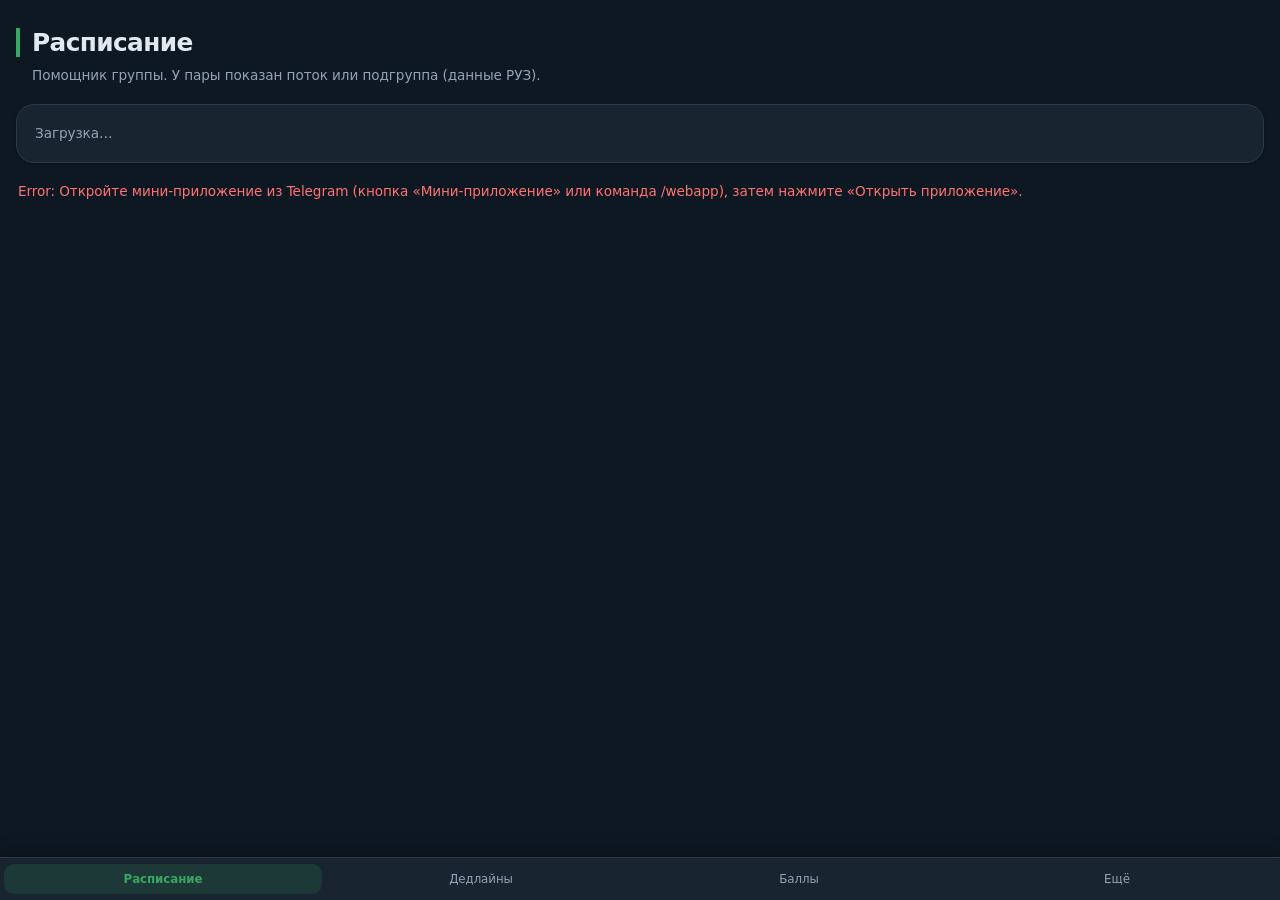
<file: web_app/index.html>
<!DOCTYPE html>
<html lang="ru">
  <head>
    <meta charset="UTF-8" />
    <meta
      name="viewport"
      content="width=device-width, initial-scale=1, maximum-scale=1"
    />
    <title>Расписание</title>
    <link rel="stylesheet" href="styles.css?v=5" />
    <link rel="preconnect" href="https://telegram.org" crossorigin />
    <link rel="dns-prefetch" href="https://telegram.org" />
    <script src="https://telegram.org/js/telegram-web-app.js"></script>
  </head>
  <body>
    <header>
      <h1>Расписание</h1>
      <p class="app-page-lead muted">
        Помощник группы. У пары показан поток или подгруппа (данные РУЗ).
      </p>
    </header>
    <div id="banner"></div>
    <div id="userLine" class="card muted">Загрузка…</div>

    <section id="schedulePanel" class="schedule-panel" hidden>
      <div class="week-nav card">
        <button type="button" id="weekPrev" class="week-nav-btn secondary" aria-label="Предыдущая неделя">
          ←
        </button>
        <div id="weekLabel" class="week-label">…</div>
        <button type="button" id="weekNext" class="week-nav-btn secondary" aria-label="Следующая неделя">
          →
        </button>
      </div>
      <div id="dayChips" class="day-chips card" role="tablist" aria-label="День недели"></div>
      <div id="lessonsCard" class="card card--data lessons-card">
        <p id="lessonsPlaceholder" class="muted" style="margin: 0">Выберите день.</p>
        <div id="lessonsList" class="lessons-list" hidden></div>
      </div>
    </section>

    <p id="err" class="err"></p>

    <div id="lessonModal" class="lesson-modal" hidden>
      <button type="button" class="lesson-modal-backdrop" id="lessonModalBackdrop" aria-label="Закрыть"></button>
      <div class="lesson-modal-sheet card">
        <div class="lesson-modal-head">
          <h2 id="modalTitle" class="lesson-modal-title">Пара</h2>
          <button type="button" id="lessonModalClose" class="lesson-modal-close secondary" aria-label="Закрыть">
            ✕
          </button>
        </div>
        <p id="modalMeta" class="muted lesson-modal-meta"></p>
        <div id="modalBody" class="lesson-modal-body"></div>
      </div>
    </div>

    <script src="api.js?v=5"></script>
    <script src="nav.js?v=5"></script>
    <script>
      const DAY_SHORT = ["Пн", "Вт", "Ср", "Чт", "Пт", "Сб", "Вс"];

      function localTodayISO() {
        const d = new Date();
        const y = d.getFullYear();
        const m = String(d.getMonth() + 1).padStart(2, "0");
        const day = String(d.getDate()).padStart(2, "0");
        return y + "-" + m + "-" + day;
      }

      function parseISODateOnly(iso) {
        const p = String(iso).slice(0, 10).split("-");
        if (p.length !== 3) return null;
        const y = +p[0],
          mo = +p[1] - 1,
          da = +p[2];
        if (!y || mo < 0 || mo > 11 || !da) return null;
        return new Date(y, mo, da, 12, 0, 0, 0);
      }

      function addDays(d, n) {
        const x = new Date(d.getTime());
        x.setDate(x.getDate() + n);
        return x;
      }

      function fmtISO(d) {
        const y = d.getFullYear();
        const m = String(d.getMonth() + 1).padStart(2, "0");
        const day = String(d.getDate()).padStart(2, "0");
        return y + "-" + m + "-" + day;
      }

      function weekDaysISO(weekMondayISO) {
        const mon = parseISODateOnly(weekMondayISO);
        if (!mon) return [];
        const out = [];
        for (let i = 0; i < 7; i++) out.push(fmtISO(addDays(mon, i)));
        return out;
      }

      function formatWeekLabel(weekMondayISO) {
        const mon = parseISODateOnly(weekMondayISO);
        if (!mon) return weekMondayISO;
        const sun = addDays(mon, 6);
        const o1 = { day: "numeric", month: "short" };
        const o2 = { day: "numeric", month: "short", year: "numeric" };
        return (
          mon.toLocaleDateString("ru-RU", o1) +
          " — " +
          sun.toLocaleDateString("ru-RU", o2)
        );
      }

      function pickDefaultDay(weekMondayISO, items) {
        const days = weekDaysISO(weekMondayISO);
        const t = localTodayISO();
        if (days.includes(t)) return t;
        const withLesson = days.find((dy) => items.some((l) => l.date === dy));
        return withLesson || days[0] || t;
      }

      function escapeHtml(s) {
        return String(s).replace(/[&<>"']/g, (c) =>
          (
            {
              "&": "&amp;",
              "<": "&lt;",
              ">": "&gt;",
              '"': "&quot;",
              "'": "&#39;",
            }
          )[c]
        );
      }

      function parseStartToMinutes(t) {
        const m = String(t || "").trim().match(/^(\d{1,2}):(\d{2})/);
        if (!m) return Number.POSITIVE_INFINITY;
        return +m[1] * 60 + +m[2];
      }

      /** Номер слота по времени начала в контексте недели: объединение всех времён в items, порядок по часам. Параллельные пары — одно время — один номер. */
      function buildStartTimeToSlotMap(items) {
        const seen = new Set();
        const starts = [];
        for (const l of items) {
          const st = String(l.start || "").trim();
          if (!st || seen.has(st)) continue;
          seen.add(st);
          starts.push(st);
        }
        starts.sort((a, b) => {
          const da = parseStartToMinutes(a);
          const db = parseStartToMinutes(b);
          if (da !== db) return da - db;
          return a.localeCompare(b);
        });
        const map = new Map();
        starts.forEach((st, i) => map.set(st, i + 1));
        return map;
      }

      /** Как _lesson_visual_merge_key в handlers/schedule.py: предмет + тип + время начала. */
      function lessonMergeKeySch(s) {
        return (
          String(s.subject || "")
            .trim()
            .toLocaleLowerCase("ru-RU") +
          "|" +
          String(s.kind || "")
            .trim()
            .toLocaleLowerCase("ru-RU") +
          "|" +
          String(s.start || "").trim()
        );
      }

      function baseName(p) {
        const i = Math.max(p.lastIndexOf("/"), p.lastIndexOf("\\"));
        return i >= 0 ? p.slice(i + 1) : p;
      }

      (async () => {
        const errEl = document.getElementById("err");
        const banner = document.getElementById("banner");
        const panel = document.getElementById("schedulePanel");
        const weekLabel = document.getElementById("weekLabel");
        const dayChips = document.getElementById("dayChips");
        const lessonsList = document.getElementById("lessonsList");
        const lessonsPlaceholder = document.getElementById("lessonsPlaceholder");
        const modal = document.getElementById("lessonModal");
        const modalTitle = document.getElementById("modalTitle");
        const modalMeta = document.getElementById("modalMeta");
        const modalBody = document.getElementById("modalBody");

        let weekMondayISO = null;
        let itemsAll = [];
        let selectedDay = null;
        let meIsElder = false;

        function setWeekFromResponse(data, preserveDayISO) {
          weekMondayISO = data.week_start;
          itemsAll = data.items || [];
          weekLabel.textContent = formatWeekLabel(weekMondayISO);
          const days = weekDaysISO(weekMondayISO);
          selectedDay =
            preserveDayISO && days.includes(preserveDayISO)
              ? preserveDayISO
              : pickDefaultDay(weekMondayISO, itemsAll);
          renderDayChips();
          renderLessonsForDay();
        }

        async function loadWeek(weekStartQuery, preserveDayISO) {
          const q = weekStartQuery
            ? "?week_start=" + encodeURIComponent(weekStartQuery)
            : "";
          const data = await SA.apiGet("/api/schedule/week_window" + q);
          if (data.need_group) {
            if (!banner.innerHTML) banner.innerHTML = SA.needGroupBanner;
            panel.hidden = true;
            return false;
          }
          panel.hidden = false;
          setWeekFromResponse(data, preserveDayISO);
          return true;
        }

        function renderDayChips() {
          const days = weekDaysISO(weekMondayISO);
          dayChips.innerHTML = "";
          days.forEach((iso, idx) => {
            const d = parseISODateOnly(iso);
            const label = DAY_SHORT[idx] || "";
            const num = d ? d.getDate() : "";
            const has = itemsAll.some((l) => l.date === iso);
            const b = document.createElement("button");
            b.type = "button";
            b.className = "day-chip" + (iso === selectedDay ? " active" : "");
            if (has) b.classList.add("has-lessons");
            b.setAttribute("role", "tab");
            b.setAttribute("aria-selected", iso === selectedDay ? "true" : "false");
            b.dataset.day = iso;
            b.innerHTML =
              '<span class="day-chip-dow">' +
              escapeHtml(label) +
              "</span>" +
              '<span class="day-chip-num">' +
              escapeHtml(String(num)) +
              "</span>";
            b.addEventListener("click", () => {
              selectedDay = iso;
              renderDayChips();
              renderLessonsForDay();
            });
            dayChips.appendChild(b);
          });
        }

        function renderLessonsForDay() {
          const list = itemsAll
            .filter((l) => l.date === selectedDay)
            .slice()
            .sort((a, b) => {
              const da = parseStartToMinutes(a.start);
              const db = parseStartToMinutes(b.start);
              if (da !== db) return da - db;
              return String(a.start).localeCompare(String(b.start));
            });
          if (!list.length) {
            lessonsList.innerHTML = "";
            lessonsList.hidden = true;
            lessonsPlaceholder.hidden = false;
            lessonsPlaceholder.textContent = "На этот день пар нет.";
            return;
          }
          lessonsPlaceholder.hidden = true;
          lessonsList.hidden = false;
          const slotByStart = buildStartTimeToSlotMap(itemsAll);
          let prevKey = null;
          const parts = list.map((l, i) => {
            const key = lessonMergeKeySch(l);
            const isCont = prevKey !== null && key === prevKey;
            prevKey = key;
            const stKey = String(l.start || "").trim();
            let num = slotByStart.get(stKey);
            if (num == null) {
              num = i + 1;
            }
            const kind =
              l.kind && String(l.kind).trim()
                ? ' <span class="muted">(' + escapeHtml(String(l.kind).trim()) + ")</span>"
                : "";
            const cont =
              l.contingent && String(l.contingent).trim()
                ? '<br/><span class="muted">🎓 ' +
                  escapeHtml(String(l.contingent).trim()) +
                  "</span>"
                : "";
            const dot = l.has_homework
              ? '<span class="hw-dot" title="Есть ДЗ или материалы"></span>'
              : "";
            const teach = escapeHtml((l.teacher || "").trim() || "—");
            const room = escapeHtml((l.room || "").trim() || "—");
            const timeLine =
              "<strong>" +
              escapeHtml(l.start) +
              "–" +
              escapeHtml(l.end) +
              '</strong><span class="muted"> · ' +
              teach +
              " · " +
              room +
              "</span>";
            if (isCont) {
              return (
                '<button type="button" class="lesson-row lesson-row-cont" data-lesson-id="' +
                l.id +
                '">' +
                dot +
                timeLine +
                "</button>"
              );
            }
            return (
              '<button type="button" class="lesson-row" data-lesson-id="' +
              l.id +
              '">' +
              dot +
              '<span class="lesson-slot-num">' +
              num +
              '.</span> <strong>' +
              escapeHtml(l.subject || "") +
              "</strong>" +
              kind +
              cont +
              "<br/>" +
              timeLine +
              "</button>"
            );
          });
          lessonsList.innerHTML = parts.join("");
          lessonsList.querySelectorAll(".lesson-row").forEach((btn) => {
            btn.addEventListener("click", () =>
              openLessonModal(+btn.getAttribute("data-lesson-id"))
            );
          });
        }

        function wireHwFileButtons(scope) {
          (scope || modalBody).querySelectorAll(".hw-file-btn").forEach((b) => {
            b.addEventListener("click", async () => {
              const path = b.getAttribute("data-path");
              const name = b.getAttribute("data-name") || "file";
              try {
                const q = new URLSearchParams({ path });
                const blob = await SA.downloadWithAuth("/api/file?" + q.toString());
                const a = document.createElement("a");
                a.href = URL.createObjectURL(blob);
                a.download = name;
                a.click();
                URL.revokeObjectURL(a.href);
              } catch (e) {
                alert(String(e));
              }
            });
          });
        }

        async function openLessonModal(scheduleId) {
          try {
            errEl.textContent = "";
            const data = await SA.apiGet("/api/lesson/" + scheduleId + "/homework");
            const les = data.lesson;
            const entries = data.entries || [];
            const kind =
              les.kind && String(les.kind).trim()
                ? " (" + String(les.kind).trim() + ")"
                : "";
            modalTitle.textContent = (les.subject || "Пара") + kind;
            const contMeta =
              les.contingent && String(les.contingent).trim()
                ? "🎓 " + String(les.contingent).trim()
                : "";
            modalMeta.textContent = [
              les.date,
              les.start + "–" + les.end,
              [les.teacher, les.room].filter(Boolean).join(" · "),
              contMeta,
            ]
              .filter(Boolean)
              .join(" · ");

            let entriesHtml = "";
            if (!entries.length) {
              entriesHtml =
                '<p class="muted" style="margin:0">Староста пока не прикрепил ДЗ и файлы к этой паре.</p>';
            } else {
              const entryCards = entries
                .map((e, i) => {
                  const desc =
                    '<p class="hw-desc">' +
                    (e.description
                      ? escapeHtml(e.description).replace(/\n/g, "<br/>")
                      : '<span class="muted">(без текста)</span>') +
                    "</p>";
                  const files = (e.files || [])
                    .map(
                      (fp, j) =>
                        '<button type="button" class="secondary hw-file-btn" data-path="' +
                        escapeHtml(fp) +
                        '" data-name="' +
                        escapeHtml(baseName(fp)) +
                        '">Скачать: ' +
                        escapeHtml(baseName(fp)) +
                        "</button>"
                    )
                    .join("");
                  const delRow =
                    meIsElder && e.id
                      ? '<button type="button" class="secondary hw-del-hw" data-hw-id="' +
                        e.id +
                        '">Удалить это ДЗ</button>'
                      : "";
                  return (
                    '<div class="hw-entry">' +
                    (entries.length > 1
                      ? '<div class="hw-entry-num">Запись ' + (i + 1) + "</div>"
                      : "") +
                    desc +
                    files +
                    delRow +
                    "</div>"
                  );
                })
                .join("");
              entriesHtml =
                '<div class="modal-section-title">Прикреплённое ДЗ</div>' +
                entryCards;
            }

            let elderHtml = "";
            if (meIsElder) {
              elderHtml =
                '<div class="modal-elder-hw">' +
                '<h3 class="modal-elder-hw-title">Прикрепить к этой паре</h3>' +
                '<p class="muted" style="margin:0 0 10px;font-size:0.82rem">Текст и файлы появятся здесь и в разделе «Дедлайны». Один файл — до 20 МБ.</p>' +
                '<label for="modalElderHwDesc">Текст ДЗ</label>' +
                '<textarea id="modalElderHwDesc" rows="4" placeholder="Условие, ссылка…"></textarea>' +
                '<label for="modalElderHwFiles">Файлы (по желанию)</label>' +
                '<input type="file" id="modalElderHwFiles" multiple />' +
                '<p id="modalElderHwSt" class="muted" style="margin:4px 0 0"></p>' +
                '<button type="button" id="modalElderHwSave">Сохранить</button>' +
                '<p id="modalElderHwMsg" class="muted" style="margin:8px 0 0"></p>' +
                "</div>";
            }

            modalBody.innerHTML = entriesHtml + elderHtml;
            wireHwFileButtons(modalBody);
            modalBody.querySelectorAll(".hw-del-hw").forEach((b) => {
              b.addEventListener("click", async () => {
                const hid = b.getAttribute("data-hw-id");
                if (
                  !hid ||
                  !confirm(
                    "Удалить это прикреплённое ДЗ? Связанный дедлайн к паре тоже исчезнет."
                  )
                ) {
                  return;
                }
                try {
                  await SA.apiDelete("/api/homework/" + hid);
                  const keepDay = selectedDay;
                  await loadWeek(weekMondayISO, keepDay);
                  await openLessonModal(scheduleId);
                } catch (err) {
                  alert(String(err));
                }
              });
            });

            if (meIsElder) {
              const saveBtn = document.getElementById("modalElderHwSave");
              if (saveBtn) {
                saveBtn.onclick = async () => {
                  const msgEl = document.getElementById("modalElderHwMsg");
                  const stEl = document.getElementById("modalElderHwSt");
                  msgEl.textContent = "";
                  stEl.textContent = "";
                  const descEl = document.getElementById("modalElderHwDesc");
                  const finp = document.getElementById("modalElderHwFiles");
                  const desc = descEl ? descEl.value.trim() : "";
                  const files = finp && finp.files ? Array.from(finp.files) : [];
                  const paths = [];
                  try {
                    for (let i = 0; i < files.length; i++) {
                      stEl.textContent =
                        "Загрузка файла " + (i + 1) + " / " + files.length + "…";
                      const res = await SA.apiUploadFile(
                        "/api/homework/upload",
                        files[i]
                      );
                      if (res.path) paths.push(res.path);
                    }
                    stEl.textContent = "Сохраняю…";
                    await SA.apiPost("/api/homework", {
                      schedule_id: scheduleId,
                      description: desc,
                      file_paths: paths,
                    });
                    msgEl.textContent = "Сохранено.";
                    if (descEl) descEl.value = "";
                    if (finp) finp.value = "";
                    stEl.textContent = "";
                    const keepDay = selectedDay;
                    await loadWeek(weekMondayISO, keepDay);
                    await openLessonModal(scheduleId);
                  } catch (e) {
                    msgEl.textContent = String(e);
                    stEl.textContent = "";
                  }
                };
              }
            }

            modal.hidden = false;
          } catch (e) {
            errEl.textContent = String(e);
          }
        }

        function closeLessonModal() {
          modal.hidden = true;
        }

        document.getElementById("lessonModalClose").addEventListener("click", closeLessonModal);
        document.getElementById("lessonModalBackdrop").addEventListener("click", closeLessonModal);

        document.getElementById("weekPrev").addEventListener("click", async () => {
          const mon = parseISODateOnly(weekMondayISO);
          if (!mon) return;
          const prev = fmtISO(addDays(mon, -7));
          try {
            errEl.textContent = "";
            await loadWeek(prev);
          } catch (e) {
            errEl.textContent = String(e);
          }
        });

        document.getElementById("weekNext").addEventListener("click", async () => {
          const mon = parseISODateOnly(weekMondayISO);
          if (!mon) return;
          const nxt = fmtISO(addDays(mon, 7));
          try {
            errEl.textContent = "";
            await loadWeek(nxt);
          } catch (e) {
            errEl.textContent = String(e);
          }
        });

        try {
          const [me, weekData] = await Promise.all([
            SA.apiGet("/api/me"),
            SA.apiGet("/api/schedule/week_window"),
          ]);
          document.getElementById("userLine").textContent =
            me.full_name + " · " + (me.group_name || "без группы");
          meIsElder = !!me.is_elder;
          if (!me.study_group_id) {
            banner.innerHTML = SA.needGroupBanner;
          }
          if (weekData.need_group || !me.study_group_id) {
            if (!banner.innerHTML) banner.innerHTML = SA.needGroupBanner;
            panel.hidden = true;
            return;
          }
          panel.hidden = false;
          setWeekFromResponse(weekData);
        } catch (e) {
          errEl.textContent = String(e);
        }
      })();
    </script>
  </body>
</html>
</file>
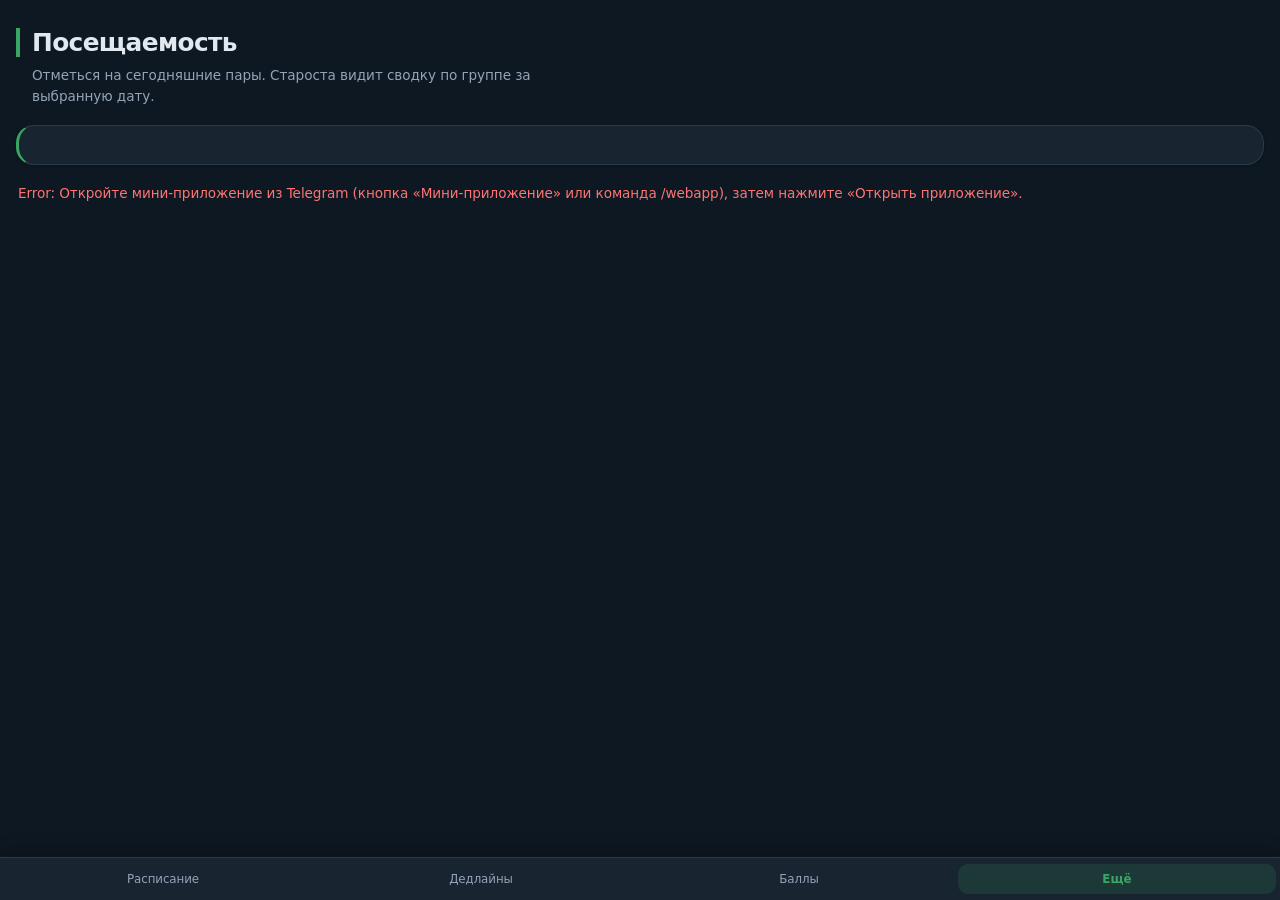
<file: web_app/attendance.html>
<!DOCTYPE html>
<html lang="ru">
  <head>
    <meta charset="UTF-8" />
    <meta
      name="viewport"
      content="width=device-width, initial-scale=1, maximum-scale=1"
    />
    <title>Посещаемость</title>
    <link rel="stylesheet" href="styles.css?v=5" />
    <link rel="preconnect" href="https://telegram.org" crossorigin />
    <link rel="dns-prefetch" href="https://telegram.org" />
    <script src="https://telegram.org/js/telegram-web-app.js"></script>
  </head>
  <body>
    <header>
      <h1>Посещаемость</h1>
      <p class="app-page-lead muted">
        Отметься на сегодняшние пары. Староста видит сводку по группе за выбранную дату.
      </p>
    </header>
    <div id="banner"></div>

    <div id="elderReportWrap" class="card" hidden style="margin-bottom: 14px">
      <h2 class="block-title">Отчёт по группе</h2>
      <p class="block-desc muted">
        Выбери дату — для каждого студента: сколько пар расписания на этот день отмечено как «был»
        (как у отчёта старосты в боте).
      </p>
      <label for="repDate">Дата</label>
      <input type="date" id="repDate" />
      <button type="button" id="repLoad">Показать</button>
      <p id="repErr" class="err"></p>
      <div id="repOut"></div>
    </div>

    <h2 id="myAttHeading" class="section-heading" style="margin-top: 4px" hidden>
      Сегодня — отметиться
    </h2>
    <div id="list" class="card card--data list-in-card">Загрузка…</div>
    <p id="err" class="err"></p>
    <script src="api.js?v=5"></script>
    <script src="nav.js?v=5"></script>
    <script>
      function escapeHtml(s) {
        return String(s)
          .replace(/&/g, "&amp;")
          .replace(/</g, "&lt;")
          .replace(/>/g, "&gt;")
          .replace(/"/g, "&quot;")
          .replace(/'/g, "&#39;");
      }

      function localTodayISO() {
        var d = new Date();
        var y = d.getFullYear();
        var m = String(d.getMonth() + 1).padStart(2, "0");
        var day = String(d.getDate()).padStart(2, "0");
        return y + "-" + m + "-" + day;
      }

      function fmtRuDateFromISO(iso) {
        var p = String(iso || "").slice(0, 10).split("-");
        if (p.length !== 3) return iso;
        return p[2] + "." + p[1] + "." + p[0];
      }

      async function markAttendance(btn, scheduleId) {
        btn.disabled = true;
        btn.textContent = "…";
        try {
          await SA.apiPost("/api/attendance", { schedule_id: scheduleId });
          btn.textContent = "Отмечен ✓";
          btn.classList.add("att-done");
        } catch (e) {
          btn.disabled = false;
          btn.textContent = "Ошибка";
          alert(String(e));
        }
      }

      function renderGroupReport(data) {
        var out = document.getElementById("repOut");
        var y = data.lesson_slots_count || 0;
        var head =
          "<p class=\"muted\" style=\"margin:0 0 8px\"><strong>" +
          escapeHtml(data.group_name || "") +
          "</strong> · " +
          escapeHtml(fmtRuDateFromISO(data.date)) +
          " · слотов в расписании: <strong>" +
          y +
          "</strong></p>";

        if (!y) {
          out.innerHTML =
            head +
            '<p class="muted">В расписании на этот день нет пар — сводку по отметкам не считаем.</p>';
          return;
        }

        var studs = data.students || [];
        var sumBlock = "";
        var ft = data.students_total != null ? data.students_total : studs.length;
        var fully =
          data.students_fully_marked_count != null
            ? data.students_fully_marked_count
            : 0;
        var anym =
          data.students_with_any_mark_count != null
            ? data.students_with_any_mark_count
            : 0;
        if (ft > 0) {
          if (data.all_students_fully_marked) {
            sumBlock =
              '<p class="att-report-sum att-report-sum-ok"><strong>Все студенты отметились</strong> на все пары этого дня (' +
              fully +
              " из " +
              ft +
              ").</p>";
          } else {
            sumBlock =
              '<p class="att-report-sum att-report-sum-warn"><strong>Не все отметились.</strong> На все пары дня отметились: ' +
              fully +
              " из " +
              ft +
              ". Хотя бы одну пару: " +
              anym +
              " из " +
              ft +
              ".</p>";
          }
        }

        var lessons = (data.lessons || [])
          .map(function (l) {
            var k = l.kind ? " (" + escapeHtml(l.kind) + ")" : "";
            var c =
              l.contingent && String(l.contingent).trim()
                ? " · " + escapeHtml(String(l.contingent).trim())
                : "";
            return (
              "<li>" +
              escapeHtml(l.start) +
              "–" +
              escapeHtml(l.end) +
              " · " +
              escapeHtml(l.subject) +
              k +
              c +
              "</li>"
            );
          })
          .join("");
        var lessonsBlock =
          '<p class="muted" style="margin:8px 0 4px;font-size:0.82rem">Пары дня</p><ul class="att-lessons-list">' +
          lessons +
          "</ul>";

        if (!studs.length) {
          out.innerHTML =
            head +
            sumBlock +
            lessonsBlock +
            '<p class="muted">Нет студентов с ролью student в группе.</p>';
          return;
        }

        var rows = studs
          .map(function (s) {
            return (
              "<tr><td>" +
              escapeHtml(s.full_name) +
              "</td><td>" +
              escapeHtml(String(s.present)) +
              " / " +
              escapeHtml(String(s.total)) +
              "</td></tr>"
            );
          })
          .join("");
        out.innerHTML =
          head +
          sumBlock +
          lessonsBlock +
          '<div class="table-in-card"><table><thead><tr><th>Студент</th><th>Отмечено</th></tr></thead><tbody>' +
          rows +
          "</tbody></table></div>";
      }

      async function loadGroupReport() {
        var repErr = document.getElementById("repErr");
        repErr.textContent = "";
        var d = document.getElementById("repDate").value;
        if (!d) {
          repErr.textContent = "Выберите дату.";
          return;
        }
        try {
          var data = await SA.apiGet(
            "/api/attendance/group_report?date=" + encodeURIComponent(d)
          );
          if (data.need_group) {
            document.getElementById("repOut").innerHTML = "";
            return;
          }
          renderGroupReport(data);
        } catch (e) {
          repErr.textContent = String(e);
          document.getElementById("repOut").innerHTML = "";
        }
      }

      async function loadMyToday() {
        var el = document.getElementById("list");
        var data = await SA.apiGet("/api/attendance");
        if (data.need_group) {
          document.getElementById("banner").innerHTML = SA.needGroupBanner;
          el.textContent = "Посещаемость доступна после вступления в группу.";
          return;
        }
        if (!data.items.length) {
          el.textContent = "Сегодня нет пар.";
          return;
        }
        el.innerHTML = "";
        data.items.forEach(function (item) {
          var div = document.createElement("div");
          div.className = "att-row";
          var info = document.createElement("div");
          info.className = "att-info";
          var kind = item.kind ? " (" + escapeHtml(item.kind) + ")" : "";
          var citem =
            item.contingent && String(item.contingent).trim()
              ? "<br/><span class=\"muted\">" +
                escapeHtml(String(item.contingent).trim()) +
                "</span>"
              : "";
          info.innerHTML =
            "<strong>" +
            escapeHtml(item.start) +
            "–" +
            escapeHtml(item.end) +
            "</strong><br/>" +
            escapeHtml(item.subject) +
            kind +
            citem;
          div.appendChild(info);

          var btn = document.createElement("button");
          if (item.marked) {
            btn.textContent = "Отмечен ✓";
            btn.className = "att-btn att-done";
            btn.disabled = true;
          } else {
            btn.textContent = "Отметиться";
            btn.className = "att-btn";
            btn.addEventListener("click", function () {
              markAttendance(btn, item.id);
            });
          }
          div.appendChild(btn);
          el.appendChild(div);
        });
      }

      (async function () {
        var el = document.getElementById("list");
        var errEl = document.getElementById("err");
        try {
          var me = await SA.apiGet("/api/me");
          if (!me.study_group_id) {
            document.getElementById("banner").innerHTML = SA.needGroupBanner;
            el.textContent = "Посещаемость доступна после вступления в группу.";
            return;
          }

          if (me.is_elder) {
            document.getElementById("elderReportWrap").hidden = false;
            document.getElementById("myAttHeading").hidden = false;
            var repDate = document.getElementById("repDate");
            repDate.value = localTodayISO();
            document.getElementById("repLoad").addEventListener("click", loadGroupReport);
            repDate.addEventListener("change", loadGroupReport);
            try {
              await loadGroupReport();
            } catch (repEx) {
              document.getElementById("repErr").textContent = String(repEx);
            }
          }

          try {
            await loadMyToday();
          } catch (e2) {
            errEl.textContent = String(e2);
            el.textContent = "";
          }
        } catch (e) {
          errEl.textContent = String(e);
          el.textContent = "";
        }
      })();
    </script>
  </body>
</html>
</file>
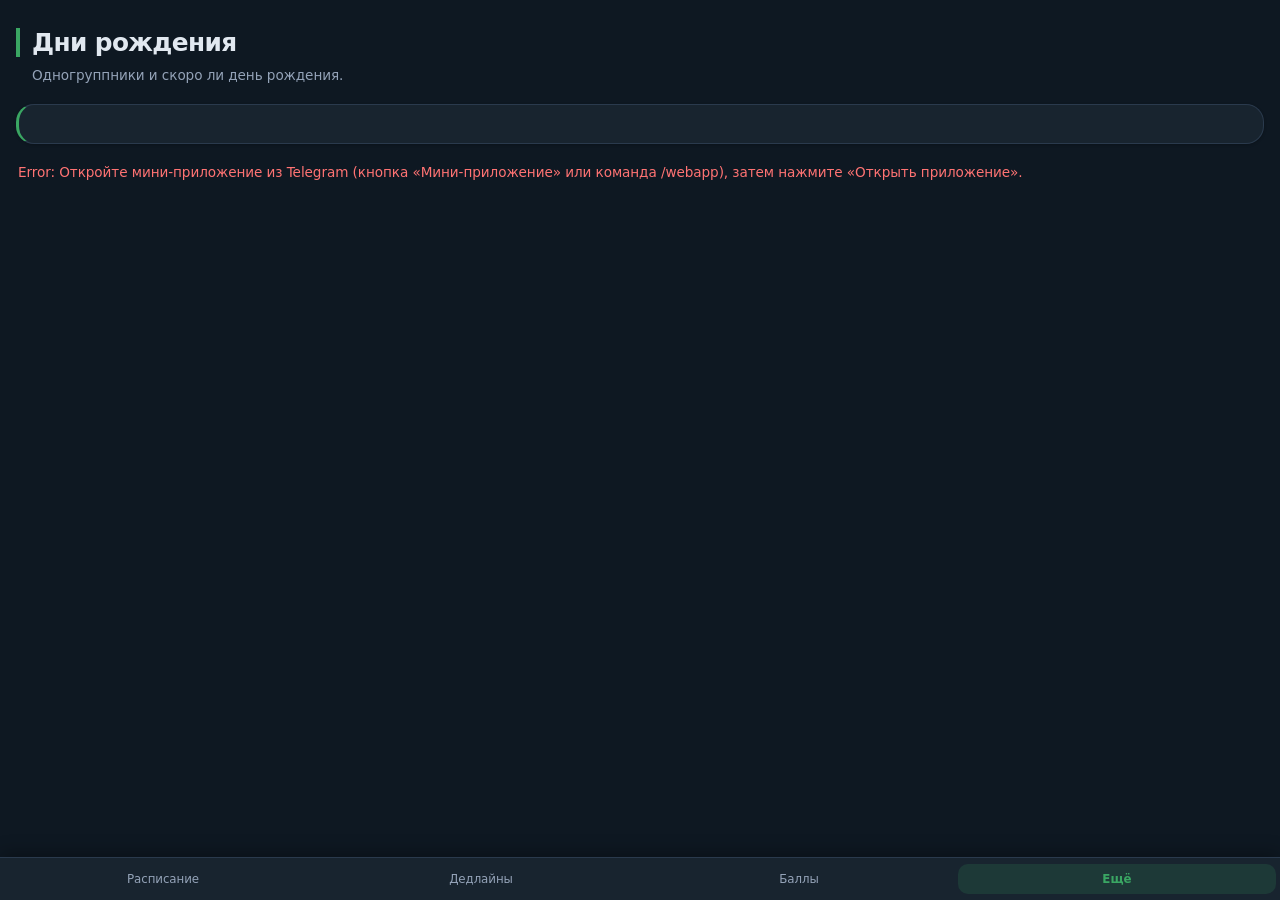
<file: web_app/birthdays.html>
<!DOCTYPE html>
<html lang="ru">
  <head>
    <meta charset="UTF-8" />
    <meta
      name="viewport"
      content="width=device-width, initial-scale=1, maximum-scale=1"
    />
    <title>Дни рождения</title>
    <link rel="stylesheet" href="styles.css?v=5" />
    <link rel="preconnect" href="https://telegram.org" crossorigin />
    <link rel="dns-prefetch" href="https://telegram.org" />
    <script src="https://telegram.org/js/telegram-web-app.js"></script>
  </head>
  <body>
    <header>
      <h1>Дни рождения</h1>
      <p class="app-page-lead muted">Одногруппники и скоро ли день рождения.</p>
    </header>
    <div id="banner"></div>
    <div id="list" class="card card--data list-in-card">Загрузка…</div>
    <p id="err" class="err"></p>
    <script src="api.js?v=5"></script>
    <script src="nav.js?v=5"></script>
    <script>
      function escapeHtml(s) {
        return String(s)
          .replace(/&/g, "&amp;")
          .replace(/</g, "&lt;")
          .replace(/>/g, "&gt;");
      }
      function pluralDays(n) {
        if (n === 0) return "сегодня!";
        var a = Math.abs(n) % 100;
        var b = a % 10;
        var w;
        if (a > 10 && a < 20) w = "дней";
        else if (b > 1 && b < 5) w = "дня";
        else if (b === 1) w = "день";
        else w = "дней";
        return "через " + n + " " + w;
      }

      (async function () {
        var el = document.getElementById("list");
        try {
          var data = await SA.apiGet("/api/birthdays");
          if (data.need_group) {
            document.getElementById("banner").innerHTML = SA.needGroupBanner;
            el.textContent = "Информация доступна после вступления в группу.";
            return;
          }
          if (!data.items.length) {
            el.textContent = "Нет данных о днях рождения.";
            return;
          }
          el.innerHTML = "";
          data.items.forEach(function (p) {
            var div = document.createElement("div");
            div.className = "bday-row";
            var isToday = p.days_left === 0;
            if (isToday) div.classList.add("bday-today");

            var info = document.createElement("div");
            info.className = "bday-info";
            info.innerHTML =
              "<strong>" + escapeHtml(p.name) + "</strong><br/>" +
              '<span class="muted">' + escapeHtml(p.display) + "</span>";
            div.appendChild(info);

            var badge = document.createElement("div");
            badge.className = "bday-badge" + (isToday ? " today" : "");
            badge.textContent = pluralDays(p.days_left);
            div.appendChild(badge);

            el.appendChild(div);
          });
        } catch (e) {
          document.getElementById("err").textContent = String(e);
          el.textContent = "";
        }
      })();
    </script>
  </body>
</html>
</file>
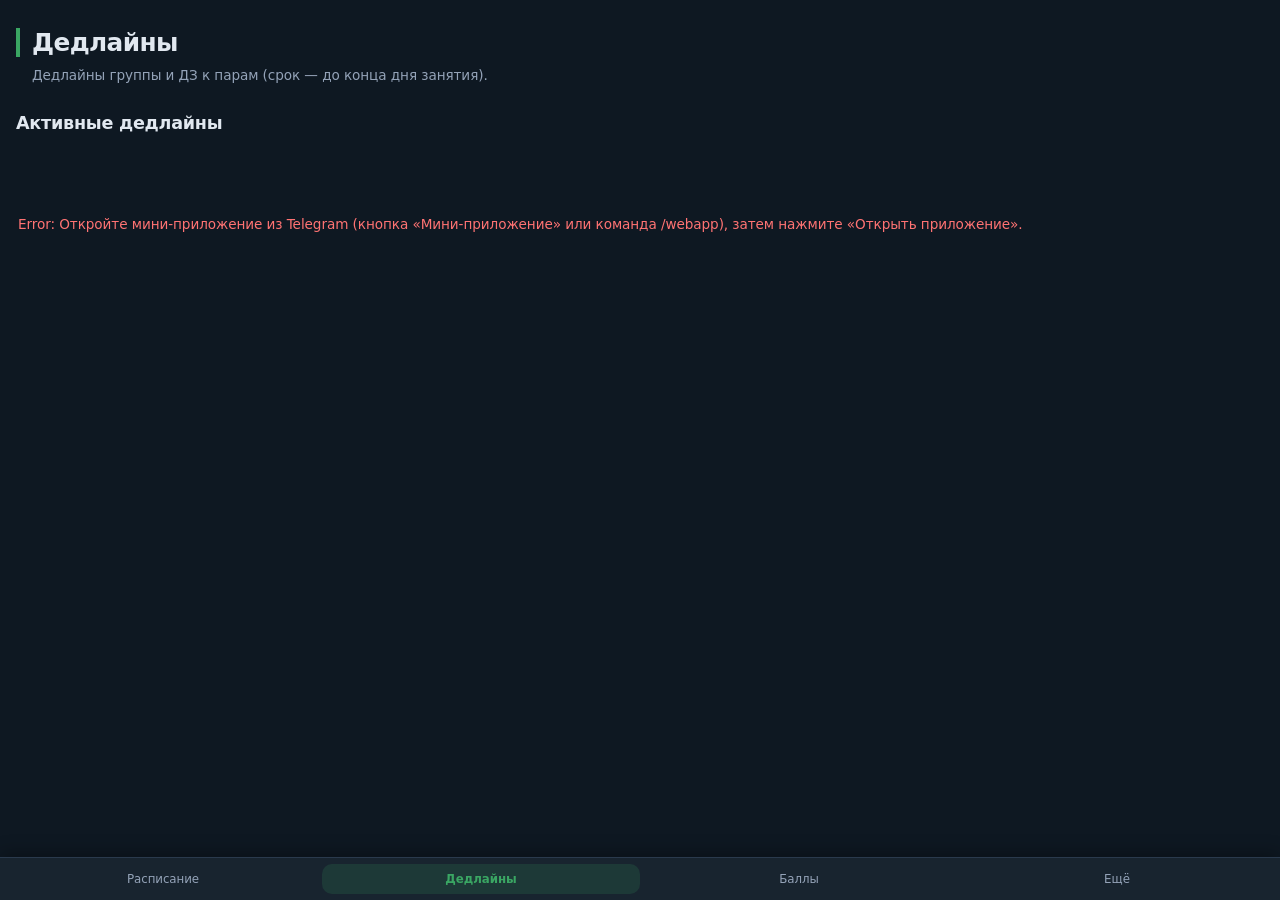
<file: web_app/deadlines.html>
<!DOCTYPE html>
<html lang="ru">
  <head>
    <meta charset="UTF-8" />
    <meta
      name="viewport"
      content="width=device-width, initial-scale=1, maximum-scale=1"
    />
    <title>Дедлайны</title>
    <link rel="stylesheet" href="styles.css?v=5" />
    <link rel="preconnect" href="https://telegram.org" crossorigin />
    <link rel="dns-prefetch" href="https://telegram.org" />
    <script src="https://telegram.org/js/telegram-web-app.js"></script>
    <style>
      .deadlines-list {
        display: flex;
        flex-direction: column;
        gap: 10px;
        min-height: 48px;
      }
      .deadlines-empty {
        margin: 0;
        padding: 14px 4px;
        text-align: center;
      }

      .deadlines-elder label {
        display: block;
        margin: 14px 0 4px;
        font-size: 0.78rem;
        font-weight: 600;
        color: var(--muted);
        text-transform: uppercase;
        letter-spacing: 0.04em;
      }
      .deadlines-elder label:first-of-type {
        margin-top: 4px;
      }
      .deadlines-elder select,
      .deadlines-elder input:not([type="file"]),
      .deadlines-elder textarea {
        margin: 0 0 0;
      }
      .deadlines-elder input[type="file"] {
        margin: 4px 0 0;
      }
      .deadlines-elder #hwSubmit,
      .deadlines-elder #dlSubmit {
        margin-top: 18px;
        width: 100%;
      }
      .deadlines-elder #hwFormMsg,
      .deadlines-elder #dlFormMsg,
      .deadlines-elder #hwUploadStatus {
        margin-top: 10px;
        min-height: 1.2em;
      }
    </style>
  </head>
  <body>
    <header>
      <h1>Дедлайны</h1>
      <p class="app-page-lead muted">
        Дедлайны группы и ДЗ к парам (срок — до конца дня занятия).
      </p>
    </header>
    <div id="banner"></div>

    <div id="elderPanel" class="card elder-hw-panel deadlines-elder" hidden>
      <h2 class="block-title elder-hw-title">Староста: добавить ДЗ к паре</h2>
      <p class="block-desc muted">
        После сохранения ДЗ появится здесь же в списке дедлайнов.
      </p>
      <label for="hwLessonDate">Дата занятия</label>
      <input type="date" id="hwLessonDate" />
      <label for="hwLessonSel">Пара</label>
      <select id="hwLessonSel">
        <option value="">Выберите дату</option>
      </select>
      <label for="hwDesc">Текст ДЗ</label>
      <textarea id="hwDesc" rows="4" placeholder="Условие, номера задач, ссылка…"></textarea>
      <label for="hwFiles">Файлы (по желанию, можно несколько, до 20 МБ каждый)</label>
      <input type="file" id="hwFiles" multiple />
      <p id="hwUploadStatus" class="muted" style="margin: 6px 0 0"></p>
      <button type="button" id="hwSubmit">Сохранить ДЗ</button>
      <p id="hwFormMsg" class="muted" style="margin: 8px 0 0"></p>
    </div>

    <div id="elderDlPanel" class="card elder-hw-panel deadlines-elder" hidden>
      <h2 class="block-title elder-hw-title">Староста: произвольный дедлайн</h2>
      <p class="block-desc muted">
        Как в боте «Новый дедлайн» / /set_deadline: отдельная запись для курсовой, сдачи отчёта и т.п.
        Укажите дату и время в том же часовом поясе, что на сервере бота (часто Москва).
      </p>
      <label for="dlTitle">Заголовок</label>
      <input type="text" id="dlTitle" maxlength="512" placeholder="Например: сдать реферат" />
      <label for="dlDesc">Описание</label>
      <textarea id="dlDesc" rows="3" placeholder="По желанию"></textarea>
      <label for="dlWhen">Дата и время дедлайна</label>
      <input type="datetime-local" id="dlWhen" />
      <label for="dlSubject">Предмет (необязательно)</label>
      <input type="text" id="dlSubject" maxlength="512" placeholder="Например: История" />
      <button type="button" id="dlSubmit">Создать дедлайн</button>
      <p id="dlFormMsg" class="muted" style="margin: 8px 0 0"></p>
    </div>

    <h2 class="section-heading">Активные дедлайны</h2>
    <div id="list" class="deadlines-list">Загрузка…</div>
    <p id="err" class="err"></p>
    <script src="api.js?v=5"></script>
    <script src="nav.js?v=5"></script>
    <script>
      function pluralDays(n) {
        var a = Math.abs(n) % 100;
        var b = a % 10;
        if (a > 10 && a < 20) return n + " дней";
        if (b > 1 && b < 5) return n + " дня";
        if (b === 1) return n + " день";
        return n + " дней";
      }
      function pluralHours(n) {
        var a = Math.abs(n) % 100;
        var b = a % 10;
        if (a > 10 && a < 20) return n + " часов";
        if (b > 1 && b < 5) return n + " часа";
        if (b === 1) return n + " час";
        return n + " часов";
      }
      function countdown(iso) {
        var diff = new Date(iso) - Date.now();
        if (diff <= 0) return "Истёк";
        var days = Math.floor(diff / 86400000);
        var hours = Math.floor((diff % 86400000) / 3600000);
        if (days > 0) return "через " + pluralDays(days) + " " + pluralHours(hours);
        var mins = Math.floor((diff % 3600000) / 60000);
        if (hours > 0) return "через " + pluralHours(hours) + " " + mins + " мин";
        return "через " + mins + " мин";
      }
      function escapeHtml(s) {
        return String(s)
          .replace(/&/g, "&amp;")
          .replace(/</g, "&lt;")
          .replace(/>/g, "&gt;")
          .replace(/"/g, "&quot;")
          .replace(/'/g, "&#39;");
      }
      function baseName(p) {
        var i = Math.max(p.lastIndexOf("/"), p.lastIndexOf("\\"));
        return i >= 0 ? p.slice(i + 1) : p;
      }
      async function dl(path, name) {
        try {
          var q = new URLSearchParams({ path: path });
          var blob = await SA.downloadWithAuth("/api/file?" + q.toString());
          var a = document.createElement("a");
          a.href = URL.createObjectURL(blob);
          a.download = name || "file";
          a.click();
          URL.revokeObjectURL(a.href);
        } catch (e) {
          alert(String(e));
        }
      }

      var deadlines = [];
      var deadlinesUserIsElder = false;

      function localTodayISO() {
        var d = new Date();
        var y = d.getFullYear();
        var m = String(d.getMonth() + 1).padStart(2, "0");
        var day = String(d.getDate()).padStart(2, "0");
        return y + "-" + m + "-" + day;
      }
      function parseYMD(iso) {
        var p = String(iso).slice(0, 10).split("-");
        if (p.length !== 3) return null;
        return new Date(+p[0], +p[1] - 1, +p[2], 12, 0, 0, 0);
      }
      function fmtISO(d) {
        var y = d.getFullYear();
        var m = String(d.getMonth() + 1).padStart(2, "0");
        var day = String(d.getDate()).padStart(2, "0");
        return y + "-" + m + "-" + day;
      }
      function mondayOfCalendarDateStr(dateStr) {
        var d = parseYMD(dateStr);
        if (!d) return dateStr.slice(0, 10);
        var w = d.getDay();
        var off = w === 0 ? -6 : 1 - w;
        d.setDate(d.getDate() + off);
        return fmtISO(d);
      }

      async function reloadDeadlines() {
        var data = await SA.apiGet("/api/deadlines");
        if (data.need_group) {
          deadlines = [];
          return data;
        }
        deadlines = data.items || [];
        renderList();
        return data;
      }

      function renderList() {
        var el = document.getElementById("list");
        if (!deadlines.length) {
          el.innerHTML =
            '<p class="muted deadlines-empty">Нет активных дедлайнов.</p>';
          return;
        }
        el.innerHTML = deadlines
          .map(function (d) {
            var cd = countdown(d.deadline);
            var subj = d.subject
              ? '<span class="deadline-subject muted">' +
                escapeHtml(d.subject) +
                "</span>"
              : "";
            var desc = d.description
              ? '<p class="deadline-desc">' + escapeHtml(d.description) + "</p>"
              : "";
            var files = (d.files || [])
              .map(function (fp) {
                var bn = baseName(fp);
                return (
                  '<button type="button" class="secondary deadline-file-btn" data-path="' +
                  escapeHtml(fp) +
                  '" data-name="' +
                  escapeHtml(bn) +
                  '">Скачать: ' +
                  escapeHtml(bn) +
                  "</button>"
                );
              })
              .join("");
            var delHw =
              deadlinesUserIsElder && d.homework_id
                ? '<p class="deadline-del-wrap"><button type="button" class="secondary hw-del-hw" data-hw-id="' +
                  d.homework_id +
                  '">Удалить ДЗ к паре</button></p>'
                : "";
            return (
              '<article class="deadline-card">' +
              '<div class="deadline-card-head"><strong class="deadline-title">' +
              escapeHtml(d.title) +
              "</strong>" +
              (subj ? subj : "") +
              "</div>" +
              desc +
              (files ? '<div class="deadline-files">' + files + "</div>" : "") +
              delHw +
              '<div class="countdown' +
              (cd === "Истёк" ? " expired" : "") +
              '">' +
              escapeHtml(cd) +
              "</div></article>"
            );
          })
          .join("");
        el.querySelectorAll(".deadline-file-btn").forEach(function (b) {
          b.addEventListener("click", function () {
            dl(b.getAttribute("data-path"), b.getAttribute("data-name"));
          });
        });
        el.querySelectorAll(".hw-del-hw").forEach(function (b) {
          b.addEventListener("click", async function () {
            var hid = b.getAttribute("data-hw-id");
            if (
              !hid ||
              !confirm(
                "Удалить прикреплённое ДЗ к паре? Эта строка дедлайнов исчезнет."
              )
            ) {
              return;
            }
            try {
              await SA.apiDelete("/api/homework/" + hid);
              await reloadDeadlines();
            } catch (e) {
              alert(String(e));
            }
          });
        });
      }

      (async function () {
        var el = document.getElementById("list");
        var errEl = document.getElementById("err");
        try {
          var me = await SA.apiGet("/api/me");
          deadlinesUserIsElder = !!(me.is_elder && me.study_group_id);
          if (!me.study_group_id) {
            document.getElementById("banner").innerHTML = SA.needGroupBanner;
          }

          if (me.is_elder && me.study_group_id) {
            document.getElementById("elderPanel").hidden = false;
            document.getElementById("elderDlPanel").hidden = false;
            var dateInp = document.getElementById("hwLessonDate");
            dateInp.value = localTodayISO();

            async function refreshLessonSelect() {
              var sel = document.getElementById("hwLessonSel");
              var day = dateInp.value;
              sel.innerHTML = '<option value="">Загрузка…</option>';
              if (!day) {
                sel.innerHTML = '<option value="">Выберите дату</option>';
                return;
              }
              try {
                var mon = mondayOfCalendarDateStr(day);
                var wdata = await SA.apiGet(
                  "/api/schedule/week_window?week_start=" + encodeURIComponent(mon)
                );
                var lessons = (wdata.items || []).filter(function (l) {
                  return l.date === day;
                });
                if (!lessons.length) {
                  sel.innerHTML =
                    '<option value="">На эту дату пар нет в расписании</option>';
                  return;
                }
                sel.innerHTML =
                  '<option value="">Выберите пару</option>' +
                  lessons
                    .map(function (l) {
                      var k = l.kind ? " (" + l.kind + ")" : "";
                      var label = l.start + "–" + l.end + " · " + l.subject + k;
                      return (
                        '<option value="' +
                        l.id +
                        '">' +
                        escapeHtml(label) +
                        "</option>"
                      );
                    })
                    .join("");
              } catch (e) {
                sel.innerHTML = '<option value="">Ошибка загрузки</option>';
                errEl.textContent = String(e);
              }
            }

            dateInp.addEventListener("change", refreshLessonSelect);
            await refreshLessonSelect();

            document.getElementById("hwSubmit").addEventListener("click", async function () {
              var msg = document.getElementById("hwFormMsg");
              var st = document.getElementById("hwUploadStatus");
              msg.textContent = "";
              st.textContent = "";
              var sid = parseInt(document.getElementById("hwLessonSel").value, 10);
              if (!sid) {
                msg.textContent = "Выберите пару из списка.";
                return;
              }
              var desc = document.getElementById("hwDesc").value.trim();
              var filesInp = document.getElementById("hwFiles");
              var files = filesInp.files ? Array.from(filesInp.files) : [];
              var paths = [];
              try {
                for (var i = 0; i < files.length; i++) {
                  st.textContent =
                    "Загрузка файла " + (i + 1) + " / " + files.length + "…";
                  var res = await SA.apiUploadFile("/api/homework/upload", files[i]);
                  if (res.path) paths.push(res.path);
                }
                st.textContent = files.length ? "Файлы загружены, сохраняю…" : "Сохраняю…";
                await SA.apiPost("/api/homework", {
                  schedule_id: sid,
                  description: desc,
                  file_paths: paths,
                });
                msg.textContent = "Сохранено — смотри в списке ниже.";
                document.getElementById("hwDesc").value = "";
                filesInp.value = "";
                st.textContent = "";
                await reloadDeadlines();
              } catch (e) {
                msg.textContent = String(e);
                st.textContent = "";
              }
            });

            document.getElementById("dlSubmit").addEventListener("click", async function () {
              var msg = document.getElementById("dlFormMsg");
              msg.textContent = "";
              var title = document.getElementById("dlTitle").value.trim();
              var whenVal = document.getElementById("dlWhen").value;
              if (!title) {
                msg.textContent = "Введите заголовок.";
                return;
              }
              if (!whenVal) {
                msg.textContent = "Выберите дату и время дедлайна.";
                return;
              }
              try {
                await SA.apiPost("/api/deadlines", {
                  title: title,
                  description: document.getElementById("dlDesc").value.trim(),
                  deadline: whenVal,
                  subject: document.getElementById("dlSubject").value.trim(),
                });
                msg.textContent = "Создано — смотри в списке ниже.";
                document.getElementById("dlTitle").value = "";
                document.getElementById("dlDesc").value = "";
                document.getElementById("dlSubject").value = "";
                document.getElementById("dlWhen").value = "";
                await reloadDeadlines();
              } catch (e) {
                msg.textContent = String(e);
              }
            });
          }

          var data = await reloadDeadlines();
          if (data.need_group) {
            document.getElementById("banner").innerHTML = SA.needGroupBanner;
            el.textContent = "Дедлайны доступны после вступления в группу.";
            return;
          }
          setInterval(renderList, 60000);
        } catch (e) {
          errEl.textContent = String(e);
          el.textContent = "";
        }
      })();
    </script>
  </body>
</html>
</file>
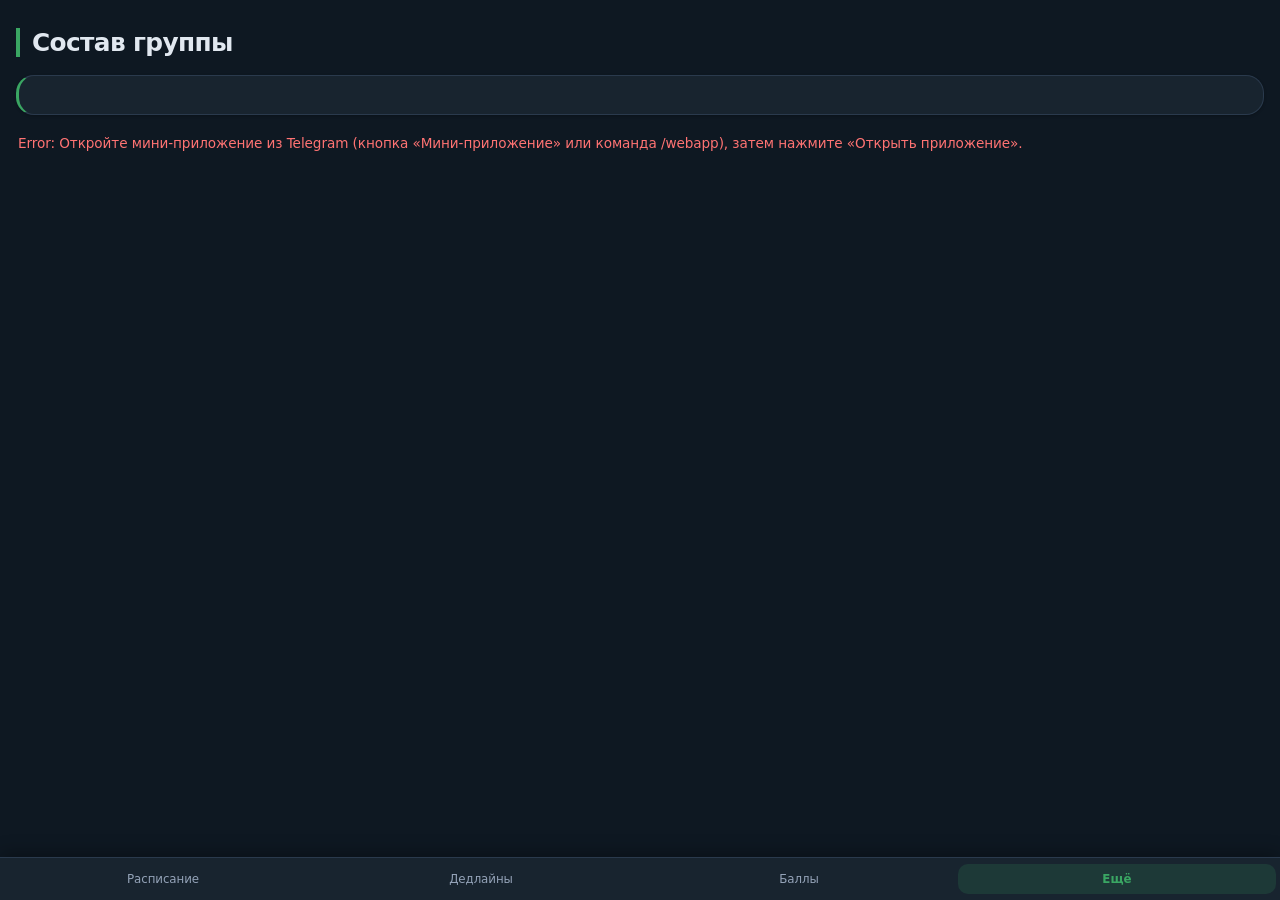
<file: web_app/group_members.html>
<!DOCTYPE html>
<html lang="ru">
  <head>
    <meta charset="UTF-8" />
    <meta
      name="viewport"
      content="width=device-width, initial-scale=1, maximum-scale=1"
    />
    <title>Состав группы</title>
    <link rel="stylesheet" href="styles.css?v=6" />
    <link rel="preconnect" href="https://telegram.org" crossorigin />
    <link rel="dns-prefetch" href="https://telegram.org" />
    <script src="https://telegram.org/js/telegram-web-app.js"></script>
  </head>
  <body>
    <header>
      <h1>Состав группы</h1>
      <p id="hint" class="app-page-lead muted"></p>
    </header>
    <div id="banner"></div>
    <div id="list" class="card card--data list-in-card">Загрузка…</div>
    <div id="leaveCard" class="card card--form" hidden>
      <h2 class="block-title">Выйти из группы</h2>
      <p id="leaveDesc" class="block-desc muted"></p>
      <button type="button" id="leaveBtn">Выйти из группы</button>
      <p id="leaveMsg" class="muted" style="margin: 8px 0 0; min-height: 1.2em"></p>
    </div>
    <p id="err" class="err"></p>
    <script src="api.js?v=6"></script>
    <script src="nav.js?v=6"></script>
    <script>
      function escapeHtml(s) {
        return String(s)
          .replace(/&/g, "&amp;")
          .replace(/</g, "&lt;")
          .replace(/>/g, "&gt;");
      }

      function roleLabel(role) {
        if (role === "elder") return "староста";
        if (role === "deputy_elder") return "зам. старосты";
        return "студент";
      }

      async function kickMember(id, name) {
        if (
          !confirm(
            "Исключить «" + name + "» из группы? У человека пропадёт доступ к расписанию и материалам."
          )
        ) {
          return;
        }
        try {
          document.getElementById("err").textContent = "";
          await SA.apiPost("/api/group/kick", { user_id: id });
          await load();
        } catch (e) {
          document.getElementById("err").textContent = String(e);
        }
      }

      async function appointDeputy(id, name) {
        if (
          !confirm(
            "Назначить «" + name + "» заместителем старосты? Прежний зам (если был) будет снят."
          )
        ) {
          return;
        }
        try {
          document.getElementById("err").textContent = "";
          await SA.apiPost("/api/group/deputy", { user_id: id });
          await load();
        } catch (e) {
          document.getElementById("err").textContent = String(e);
        }
      }

      async function demoteDeputy() {
        if (!confirm("Снять заместителя с должности? Он останется в группе как студент.")) {
          return;
        }
        try {
          document.getElementById("err").textContent = "";
          await SA.apiPost("/api/group/deputy", { user_id: null });
          await load();
        } catch (e) {
          document.getElementById("err").textContent = String(e);
        }
      }

      async function transferElder(id, name) {
        if (
          !confirm(
            "Передать роль старосты пользователю «" +
              name +
              "»? Ты станешь обычным студентом, он — старостой. Действие необратимо без участия нового старосты."
          )
        ) {
          return;
        }
        try {
          document.getElementById("err").textContent = "";
          await SA.apiPost("/api/group/transfer_elder", { user_id: id });
          await load();
        } catch (e) {
          document.getElementById("err").textContent = String(e);
        }
      }

      async function leaveGroup() {
        if (
          !confirm(
            "Выйти из группы? Ты потеряешь доступ к расписанию, дедлайнам и материалам. Снова войти можно по коду от старосты."
          )
        ) {
          return;
        }
        var msgEl = document.getElementById("leaveMsg");
        msgEl.textContent = "";
        document.getElementById("err").textContent = "";
        try {
          await SA.apiPost("/api/group/leave", {});
          msgEl.textContent = "Ты вышел из группы.";
          await load();
        } catch (e) {
          // Сервер вернёт 400 с конкретным текстом, например «сначала передай роль».
          msgEl.textContent = String(e);
        }
      }

      async function load() {
        var el = document.getElementById("list");
        var hint = document.getElementById("hint");
        var leaveCard = document.getElementById("leaveCard");
        // На каждом refresh скрываем «Выйти» — покажем заново, если юзер в группе.
        leaveCard.hidden = true;
        try {
          var me = await SA.apiGet("/api/me");
          var data = await SA.apiGet("/api/group/members");
          if (data.need_group || !me.study_group_id) {
            document.getElementById("banner").innerHTML = SA.needGroupBanner;
            el.textContent = "Доступно после вступления в группу.";
            hint.textContent = "";
            return;
          }
          if (me.is_chief_elder) {
            hint.textContent =
              "Ты староста: можешь исключать студентов и заместителя, назначать зама. Старосту через бота исключить нельзя.";
          } else if (me.is_elder) {
            hint.textContent =
              "Ты заместитель: те же права, что у старосты, кроме исключения из группы и назначения зама.";
          } else {
            hint.textContent = "Список одногруппников.";
          }
          if (!data.items.length) {
            el.textContent = "В группе пока никого нет.";
            return;
          }
          el.innerHTML = "";
          var title = document.createElement("div");
          title.className = "member-list-head muted";
          title.textContent = "«" + data.group_name + "» · " + data.items.length + " чел.";
          el.appendChild(title);
          data.items.forEach(function (m) {
            var row = document.createElement("div");
            row.className = "member-row";
            var info = document.createElement("div");
            info.className = "member-info";
            info.innerHTML =
              "<strong>" +
              escapeHtml(m.full_name || "—") +
              "</strong><br/><span class=\"muted\">" +
              escapeHtml(roleLabel(m.role)) +
              "</span>";
            row.appendChild(info);

            var chief = !!me.is_chief_elder;
            var canKick =
              chief && m.role !== "elder" && m.id !== me.db_user_id;
            var canAppointDeputy =
              chief && m.role === "student" && m.id !== me.db_user_id;
            var canDemoteDeputy = chief && m.role === "deputy_elder";
            // Староста может передать роль любому НЕ-себе члену группы (зам и студент).
            var canTransferElder =
              chief && m.role !== "elder" && m.id !== me.db_user_id;

            if (canKick || canAppointDeputy || canDemoteDeputy || canTransferElder) {
              var actions = document.createElement("div");
              actions.className = "member-actions";
              if (canTransferElder) {
                var trBtn = document.createElement("button");
                trBtn.type = "button";
                trBtn.className = "secondary member-deputy-btn";
                trBtn.textContent = "Передать старосту";
                trBtn.addEventListener("click", function () {
                  transferElder(m.id, m.full_name || "");
                });
                actions.appendChild(trBtn);
              }
              if (canKick) {
                var kickBtn = document.createElement("button");
                kickBtn.type = "button";
                kickBtn.className = "secondary member-kick-btn";
                kickBtn.textContent = "Исключить";
                kickBtn.addEventListener("click", function () {
                  kickMember(m.id, m.full_name || "");
                });
                actions.appendChild(kickBtn);
              }
              if (canAppointDeputy) {
                var depBtn = document.createElement("button");
                depBtn.type = "button";
                depBtn.className = "secondary member-deputy-btn";
                depBtn.textContent = "Заместитель";
                depBtn.addEventListener("click", function () {
                  appointDeputy(m.id, m.full_name || "");
                });
                actions.appendChild(depBtn);
              }
              if (canDemoteDeputy) {
                var demBtn = document.createElement("button");
                demBtn.type = "button";
                demBtn.className = "secondary member-deputy-btn";
                demBtn.textContent = "Снять зама";
                demBtn.addEventListener("click", function () {
                  demoteDeputy();
                });
                actions.appendChild(demBtn);
              }
              row.appendChild(actions);
            }
            el.appendChild(row);
          });

          // Карточка «Выйти из группы» — внизу страницы, для всех у кого есть группа.
          var leaveCard = document.getElementById("leaveCard");
          var leaveDesc = document.getElementById("leaveDesc");
          var leaveBtn = document.getElementById("leaveBtn");
          var leaveMsg = document.getElementById("leaveMsg");
          leaveCard.hidden = false;
          leaveMsg.textContent = "";
          var hasOtherMembers = data.items.some(function (m) {
            return m.id !== me.db_user_id;
          });
          if (me.is_chief_elder && hasOtherMembers) {
            leaveDesc.textContent =
              "Ты староста. Чтобы выйти из группы, сначала передай роль старосты другому участнику (кнопка «Передать старосту» в его строке выше). После передачи ты станешь студентом и сможешь выйти.";
            leaveBtn.disabled = true;
            leaveBtn.textContent = "Сначала передайте роль старосты";
          } else if (me.is_chief_elder) {
            // Староста и в группе один — выход равносилен распаду группы.
            leaveDesc.textContent =
              "Ты единственный в группе. После выхода группа останется без старосты — снова войти по тому же коду не получится.";
            leaveBtn.disabled = false;
            leaveBtn.textContent = "Выйти из группы";
          } else {
            leaveDesc.textContent =
              "После выхода ты потеряешь доступ к материалам этой группы. Снова войти можно по коду от старосты.";
            leaveBtn.disabled = false;
            leaveBtn.textContent = "Выйти из группы";
          }
          if (!leaveBtn._wired) {
            leaveBtn.addEventListener("click", leaveGroup);
            leaveBtn._wired = true;
          }
        } catch (e) {
          document.getElementById("err").textContent = String(e);
          el.textContent = "";
        }
      }

      load();
    </script>
  </body>
</html>
</file>
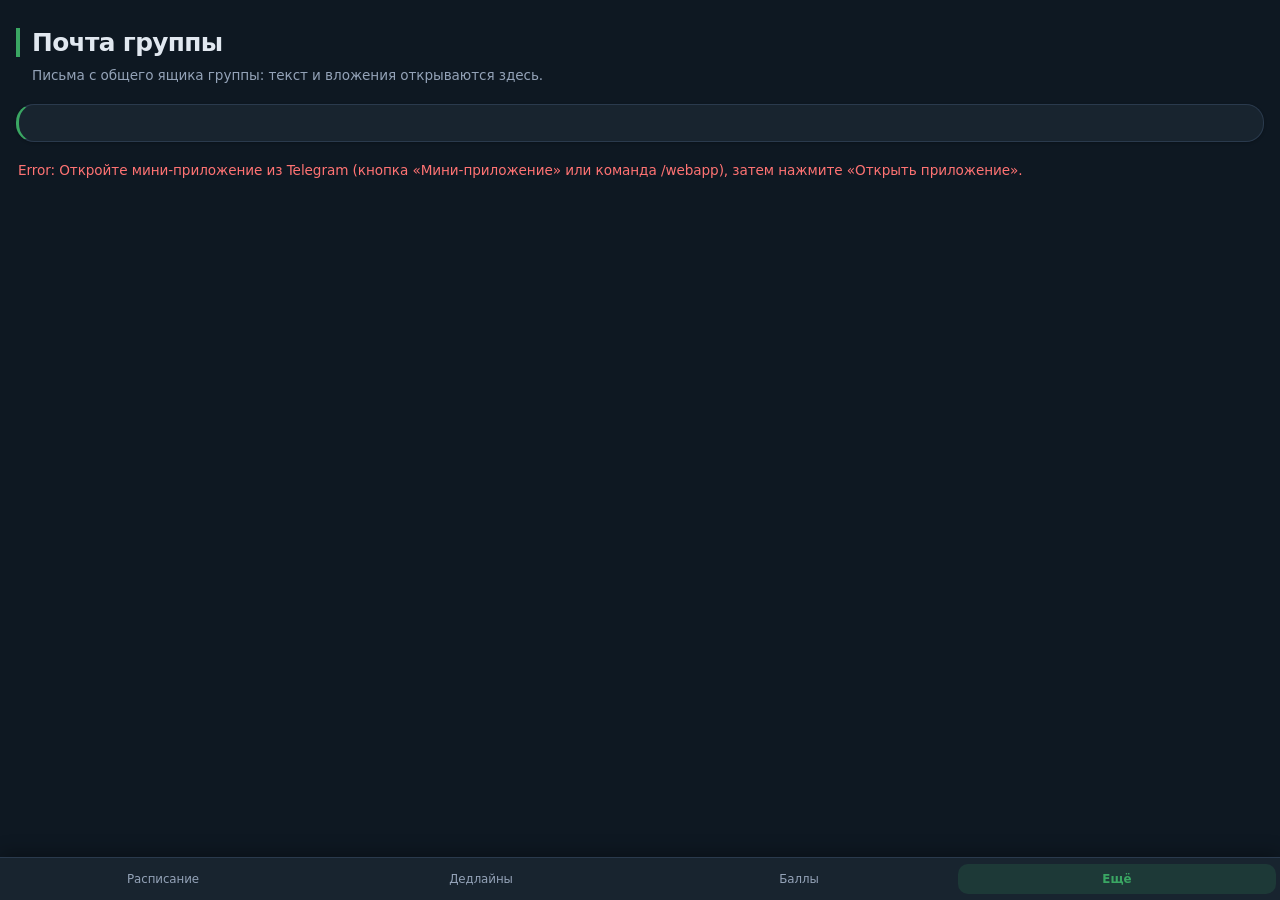
<file: web_app/mail.html>
<!DOCTYPE html>
<html lang="ru">
  <head>
    <meta charset="UTF-8" />
    <meta
      name="viewport"
      content="width=device-width, initial-scale=1, maximum-scale=1"
    />
    <title>Почта группы</title>
    <link rel="stylesheet" href="styles.css?v=5" />
    <link rel="preconnect" href="https://telegram.org" crossorigin />
    <link rel="dns-prefetch" href="https://telegram.org" />
    <script src="https://telegram.org/js/telegram-web-app.js"></script>
    <style>
      #main.card {
        max-width: 100%;
        min-width: 0;
        overflow-x: hidden;
      }
      /* Список писем: отдельные блоки с зазором */
      #main.card.mail-list-card {
        display: flex;
        flex-direction: column;
        gap: 10px;
        padding: 12px;
        background: var(--surface-alt);
      }
      .mail-row {
        position: relative;
        text-align: left;
        width: 100%;
        padding: 14px 36px 12px 14px;
        margin: 0;
        border: 1px solid var(--border);
        border-radius: var(--radius-md);
        background: var(--surface);
        color: var(--text);
        cursor: pointer;
        font: inherit;
        box-shadow: var(--shadow-sm);
        transition: border-color 0.15s ease, background 0.15s ease, box-shadow 0.15s ease;
        font-weight: 400;
      }
      .mail-row:hover {
        border-color: var(--brand-blue);
        background: var(--brand-blue-soft);
        box-shadow: var(--shadow-md);
      }
      .mail-row:active {
        opacity: 0.96;
        transform: scale(0.998);
      }
      .mail-row::after {
        content: "›";
        position: absolute;
        right: 12px;
        top: 50%;
        transform: translateY(-50%);
        font-size: 1.35rem;
        font-weight: 300;
        color: var(--text-muted);
        opacity: 0.65;
        pointer-events: none;
      }
      .mail-row-box {
        font-weight: 600;
        font-size: 0.74rem;
        color: var(--brand-green);
        margin-right: 4px;
        padding: 2px 8px;
        background: var(--brand-green-soft);
        border-radius: 999px;
        display: inline-block;
      }
      .mail-row-subj {
        display: block;
        font-weight: 600;
        font-size: 0.98rem;
        line-height: 1.35;
        margin: 6px 0 2px;
        overflow-wrap: anywhere;
        word-break: break-word;
        color: var(--text);
      }
      .mail-row-from {
        display: block;
        font-size: 0.82rem;
        line-height: 1.4;
        color: var(--text-muted);
        margin-top: 8px;
        overflow-wrap: anywhere;
        word-break: break-word;
      }
      .mail-row-date {
        display: block;
        font-size: 0.74rem;
        color: var(--text-muted);
        margin-top: 4px;
        opacity: 0.92;
      }
      .mail-detail-head {
        margin-bottom: 12px;
      }
      .mail-body {
        white-space: pre-line;
        word-break: break-word;
        line-height: 1.45;
        font-size: 0.95rem;
      }
      .mail-back {
        margin-bottom: 14px;
      }
      .mail-att-title {
        font-size: 1rem;
        margin: 14px 0 8px;
      }
      .mail-att-list {
        list-style: none;
        margin: 0;
        padding: 0;
      }
      .mail-att-list li {
        margin: 6px 0;
        max-width: 100%;
        min-width: 0;
      }
      .mail-att-dl {
        width: 100%;
        max-width: 100%;
        min-width: 0;
        box-sizing: border-box;
        display: flex;
        flex-direction: column;
        align-items: stretch;
        align-self: stretch;
        text-align: left;
        white-space: normal !important;
        gap: 4px;
        padding: 10px 12px;
        line-height: 1.35;
        overflow-x: hidden;
        overflow-wrap: anywhere;
        word-break: break-word;
      }
      .mail-att-name {
        display: block;
        width: 100%;
        max-width: 100%;
        min-width: 0;
        overflow-wrap: anywhere;
        word-break: break-all;
        white-space: normal !important;
      }
      .mail-att-size {
        font-size: 0.82rem;
        color: var(--muted, #aaa);
      }
    </style>
  </head>
  <body>
    <header>
      <h1 id="pageTitle">Почта группы</h1>
      <p class="app-page-lead muted">
        Письма с общего ящика группы: текст и вложения открываются здесь.
      </p>
    </header>
    <div id="banner"></div>
    <div id="main" class="card card--data">Загрузка…</div>
    <p id="err" class="err"></p>
    <script src="api.js?v=5"></script>
    <script src="nav.js?v=5"></script>
    <script>
      function escapeHtml(s) {
        return String(s)
          .replace(/&/g, "&amp;")
          .replace(/</g, "&lt;")
          .replace(/>/g, "&gt;");
      }

      /** Схлопывает «простыни» пустых строк (старые записи в БД и т.п.). */
      function normalizeMailBodyText(s) {
        var t = String(s || "")
          .replace(/\r\n/g, "\n")
          .replace(/\r/g, "\n");
        t = t.replace(/[\u00a0\u200b\u200c\u200d\ufeff]+/g, " ");
        t = t.replace(/[ \t]+/g, " ");
        t = t.replace(/\n(?:[ \t]*\n)+/g, "\n\n");
        var lines = t.split("\n").map(function (ln) {
          return ln.trim();
        });
        var out = [];
        for (var i = 0; i < lines.length; i++) {
          if (lines[i]) out.push(lines[i]);
          else if (out.length && out[out.length - 1] !== "") out.push("");
        }
        while (out.length && out[out.length - 1] === "") out.pop();
        return out.join("\n").trim();
      }

      function fmtSize(n) {
        var x = +n || 0;
        if (x < 1024) return x + " Б";
        if (x < 1048576) return (x / 1024).toFixed(1) + " КБ";
        return (x / 1048576).toFixed(1) + " МБ";
      }

      function fmtDt(iso) {
        if (!iso) return "";
        try {
          var d = new Date(iso);
          if (isNaN(d.getTime())) return iso;
          return d.toLocaleString("ru-RU", {
            day: "2-digit",
            month: "2-digit",
            year: "numeric",
            hour: "2-digit",
            minute: "2-digit",
          });
        } catch (e) {
          return iso;
        }
      }

      function getQueryId() {
        var q = new URLSearchParams(location.search).get("id");
        if (q && /^\d+$/.test(q)) return +q;
        return null;
      }

      function setUrlId(id) {
        var u = new URL(location.href);
        if (id == null) u.searchParams.delete("id");
        else u.searchParams.set("id", String(id));
        history.replaceState({}, "", u.pathname + u.search);
      }

      async function renderList() {
        var el = document.getElementById("main");
        document.getElementById("pageTitle").textContent = "Почта группы";
        var data = await SA.apiGet("/api/group/mail");
        if (data.need_group) {
          document.getElementById("banner").innerHTML = SA.needGroupBanner;
          el.className = "card";
          el.textContent = "Сначала вступите в группу через бота.";
          return;
        }
        var items = data.items || [];
        if (!items.length) {
          el.className = "card";
          el.innerHTML =
            '<p class="muted" style="margin:0">Пока нет сохранённых писем. Староста настроит IMAP в боте («Почта»), затем письма появятся здесь.</p>';
          return;
        }
        el.className = "card mail-list-card";
        el.innerHTML = "";
        items.forEach(function (m) {
          var btn = document.createElement("button");
          btn.type = "button";
          btn.className = "mail-row";
          var box = m.mailbox_title
            ? '<span class="mail-row-box">[' + escapeHtml(m.mailbox_title) + "]</span> "
            : "";
          btn.innerHTML =
            '<span class="mail-row-subj">' +
            box +
            escapeHtml(m.subject || "(без темы)") +
            "</span>" +
            '<span class="mail-row-from">' +
            escapeHtml(m.sender || "—") +
            "</span>" +
            '<span class="mail-row-date">' +
            escapeHtml(fmtDt(m.received_at)) +
            "</span>";
          btn.addEventListener("click", function () {
            setUrlId(m.id);
            openDetail(m.id);
          });
          el.appendChild(btn);
        });
      }

      async function openDetail(id) {
        var el = document.getElementById("main");
        el.className = "card";
        var errEl = document.getElementById("err");
        errEl.textContent = "";
        document.getElementById("pageTitle").textContent = "Письмо";
        el.innerHTML = "<p class=\"muted\">Загрузка…</p>";
        try {
          var m = await SA.apiGet("/api/group/mail/" + id);
          var atts = m.attachments || [];
          var boxLine = m.mailbox_title
            ? '<p class="muted" style="margin:0 0 6px">Ящик: ' +
              escapeHtml(m.mailbox_title) +
              "</p>"
            : "";
          var attBlock = "";
          if (atts.length) {
            attBlock =
              '<h3 class="mail-att-title">Вложения</h3><ul class="mail-att-list">';
            atts.forEach(function (a) {
              attBlock +=
                '<li><button type="button" class="secondary mail-att-dl" data-aid="' +
                a.id +
                '"><span class="mail-att-name">' +
                escapeHtml(a.filename || "файл") +
                '</span><span class="mail-att-size">' +
                escapeHtml(fmtSize(a.size_bytes)) +
                "</span></button></li>";
            });
            attBlock += "</ul>";
          }
          el.innerHTML =
            '<button type="button" class="secondary mail-back" id="mailBack">← К списку</button>' +
            '<div class="mail-detail-head">' +
            boxLine +
            "<p style=\"margin:0 0 4px\"><strong>" +
            escapeHtml(m.subject || "(без темы)") +
            "</strong></p>" +
            '<p class="muted" style="margin:0 0 8px;font-size:0.88rem">' +
            escapeHtml(m.sender || "") +
            " · " +
            escapeHtml(fmtDt(m.received_at)) +
            "</p></div>" +
            '<div class="mail-body">' +
            escapeHtml(normalizeMailBodyText(m.body_text || "(текст пуст)")) +
            "</div>" +
            attBlock;
          document.getElementById("mailBack").addEventListener("click", function () {
            setUrlId(null);
            renderList().catch(function (e) {
              errEl.textContent = String(e);
            });
          });
          el.querySelectorAll(".mail-att-dl").forEach(function (btn) {
            btn.addEventListener("click", async function () {
              var aid = +btn.getAttribute("data-aid");
              var meta = atts.find(function (x) {
                return x.id === aid;
              });
              var fn = (meta && meta.filename) || "file";
              try {
                var blob = await SA.downloadWithAuth(
                  "/api/group/mail/" + id + "/attachment/" + aid
                );
                var a = document.createElement("a");
                a.href = URL.createObjectURL(blob);
                a.download = fn;
                a.click();
                URL.revokeObjectURL(a.href);
              } catch (e2) {
                alert(String(e2));
              }
            });
          });
        } catch (e) {
          errEl.textContent = String(e);
          el.innerHTML =
            '<button type="button" class="secondary mail-back" id="mailBack2">← К списку</button>';
          document.getElementById("mailBack2").addEventListener("click", function () {
            setUrlId(null);
            renderList().catch(function (e2) {
              errEl.textContent = String(e2);
            });
          });
        }
      }

      (async function () {
        try {
          var id = getQueryId();
          if (id) await openDetail(id);
          else await renderList();
        } catch (e) {
          document.getElementById("err").textContent = String(e);
          document.getElementById("main").textContent = "";
        }
      })();
    </script>
  </body>
</html>
</file>
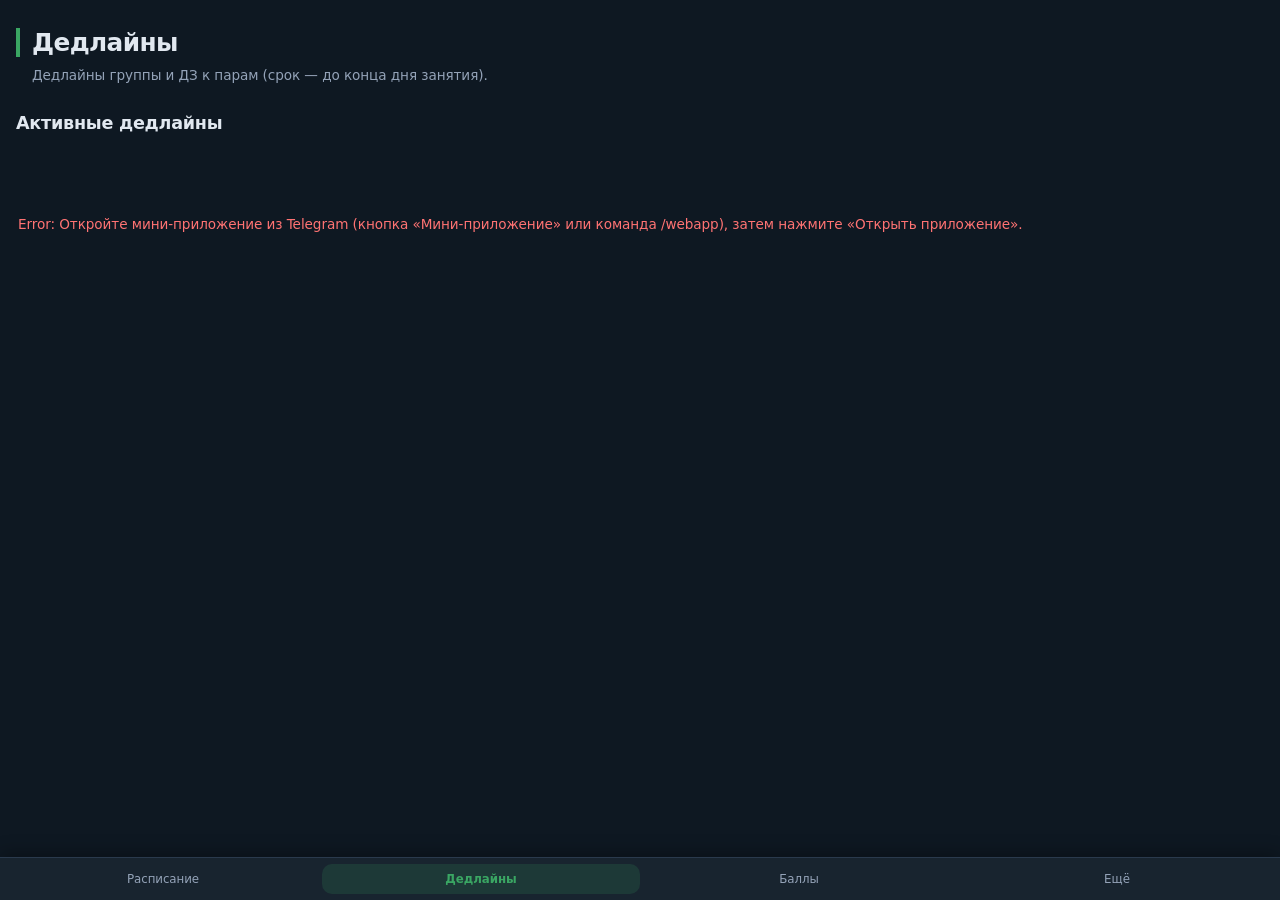
<file: web_app/materials.html>
<!DOCTYPE html>
<html lang="ru">
  <head>
    <meta charset="UTF-8" />
    <meta http-equiv="refresh" content="0;url=deadlines.html" />
    <title>Перенаправление…</title>
    <link rel="stylesheet" href="styles.css?v=5" />
  </head>
  <body>
    <header>
      <h1>Материалы</h1>
      <p class="app-page-lead muted">Раздел «ДЗ» перенесён в дедлайны — откроется через секунду.</p>
    </header>
    <div class="card">
      <p class="muted" style="margin: 0; font-size: 0.92rem">
        Если перенаправление не сработало:
        <a href="deadlines.html">открыть «Дедлайны»</a>.
      </p>
    </div>
  </body>
</html>
</file>
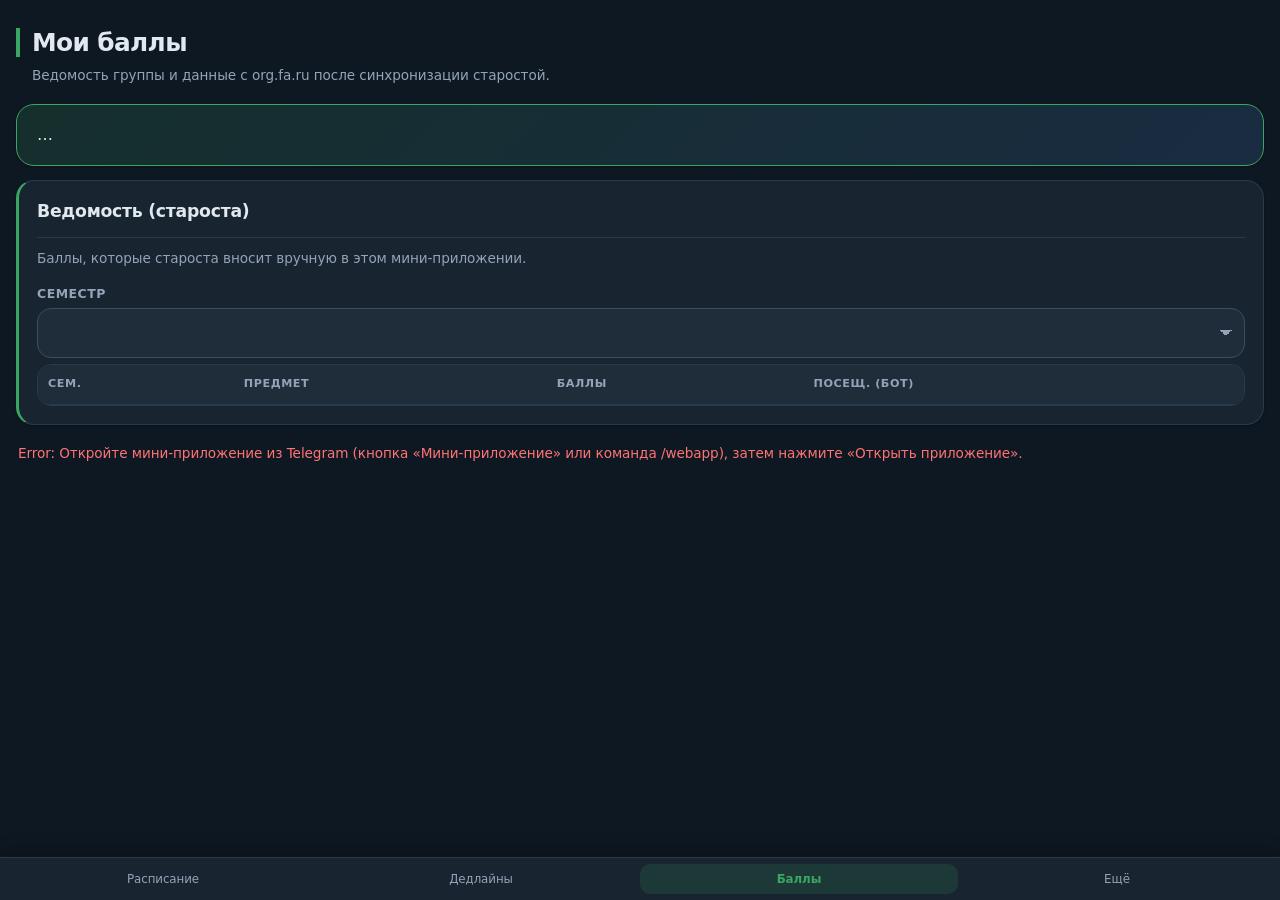
<file: web_app/profile.html>
<!DOCTYPE html>
<html lang="ru">
  <head>
    <meta charset="UTF-8" />
    <meta
      name="viewport"
      content="width=device-width, initial-scale=1, maximum-scale=1"
    />
    <title>Мои баллы</title>
    <link rel="stylesheet" href="styles.css?v=5" />
    <link rel="preconnect" href="https://telegram.org" crossorigin />
    <link rel="dns-prefetch" href="https://telegram.org" />
    <script src="https://telegram.org/js/telegram-web-app.js"></script>
    <style>
      .profile-user-card {
        padding: 18px 20px;
        background: linear-gradient(
          135deg,
          var(--brand-green-soft) 0%,
          var(--brand-blue-soft) 100%
        );
        border: 1px solid var(--brand-green);
        box-shadow: var(--shadow-sm);
      }
      .profile-user-inner {
        display: flex;
        flex-direction: column;
        gap: 6px;
      }
      .profile-user-name {
        font-weight: 700;
        font-size: 1.1rem;
        letter-spacing: -0.02em;
        line-height: 1.25;
        color: var(--text);
      }
      .profile-user-meta {
        font-size: 0.88rem;
        line-height: 1.4;
        color: var(--text-muted);
      }

      .profile-sem-row {
        margin-bottom: 4px;
      }
      .profile-sem-row label {
        display: block;
        margin: 0 0 4px;
        font-size: 0.78rem;
        font-weight: 600;
        color: var(--text-muted);
        text-transform: uppercase;
        letter-spacing: 0.04em;
      }
      .profile-sem-row select {
        margin: 0;
      }

      .profile-table-wrap {
        margin-top: 6px;
        border-radius: var(--radius-md);
        border: 1px solid var(--border);
        overflow-x: auto;
        overflow-y: hidden;
        background: var(--surface);
        -webkit-overflow-scrolling: touch;
      }
      .profile-grades-table,
      .profile-site-table {
        margin: 0;
        font-size: 0.88rem;
      }
      .profile-grades-table thead th,
      .profile-site-table thead th {
        background: var(--surface-alt);
        font-size: 0.7rem;
        text-transform: uppercase;
        letter-spacing: 0.05em;
        color: var(--text-muted);
        font-weight: 700;
        border-bottom: 1px solid var(--border);
        padding: 11px 10px;
        white-space: nowrap;
      }
      .profile-grades-table td,
      .profile-site-table td {
        padding: 11px 10px;
        vertical-align: top;
      }
      .profile-grades-table tbody tr,
      .profile-site-table tbody tr {
        transition: background 0.12s ease;
      }
      @media (hover: hover) {
        .profile-grades-table tbody tr:hover,
        .profile-site-table tbody tr:hover {
          background: var(--brand-blue-soft);
        }
      }
      .profile-grades-table tbody tr:last-child td,
      .profile-site-table tbody tr:last-child td {
        border-bottom-color: transparent;
      }
      .profile-grades-table tfoot td {
        border-top: 1px solid var(--brand-green);
        padding-top: 12px;
        background: var(--brand-green-soft);
        font-weight: 600;
        color: var(--brand-green);
      }

      .profile-elder .block-title {
        margin-bottom: 4px;
      }
      .profile-elder label {
        display: block;
        margin: 14px 0 4px;
        font-size: 0.78rem;
        font-weight: 600;
        color: var(--text-muted);
        text-transform: uppercase;
        letter-spacing: 0.04em;
      }
      .profile-elder label:first-of-type {
        margin-top: 4px;
      }
      .profile-elder select,
      .profile-elder input {
        margin: 0;
      }
      .profile-elder #saveG {
        margin-top: 18px;
        width: 100%;
      }
      .profile-elder #gmsg {
        margin-top: 10px;
        min-height: 1.2em;
      }
    </style>
  </head>
  <body>
    <header>
      <h1>Мои баллы</h1>
      <p class="app-page-lead muted">
        Ведомость группы и данные с org.fa.ru после синхронизации старостой.
      </p>
    </header>
    <div id="banner"></div>
    <div id="info" class="card profile-user-card">…</div>
    <div class="card card--data">
      <h2 class="block-title">Ведомость (староста)</h2>
      <p class="block-desc muted">
        Баллы, которые староста вносит вручную в этом мини-приложении.
      </p>
      <div class="profile-sem-row">
        <label for="viewSem">Семестр</label>
        <select id="viewSem"></select>
      </div>
      <div class="profile-table-wrap">
        <table class="profile-grades-table">
          <thead>
            <tr>
              <th>Сем.</th>
              <th>Предмет</th>
              <th>Баллы</th>
              <th>Посещ. (бот)</th>
            </tr>
          </thead>
          <tbody id="gradesBody"></tbody>
          <tfoot id="gradesFoot"></tfoot>
        </table>
      </div>
    </div>
    <div id="siteGradesCard" class="card card--data" style="display: none">
      <h2 class="block-title">Сайт org.fa.ru</h2>
      <p class="block-desc muted">
        Данные после синхронизации старостой (<code>/sync_site_grades</code> в боте).
      </p>
      <div class="profile-table-wrap">
        <table class="profile-site-table">
          <thead>
            <tr>
              <th>Дисциплина</th>
              <th>Балл</th>
              <th>Посещ.% (сайт)</th>
              <th>Оценки</th>
            </tr>
          </thead>
          <tbody id="siteGradesBody"></tbody>
        </table>
      </div>
    </div>
    <div id="elderPanel" class="card profile-elder" style="display: none">
      <h2 class="block-title">Староста: выставить баллы</h2>
      <label>Студент</label>
      <select id="studentSel"></select>
      <label>Семестр</label>
      <select id="semSel"></select>
      <label>Предмет</label>
      <select id="subj"></select>
      <label>Баллы</label>
      <input id="pts" type="text" inputmode="decimal" />
      <button type="button" id="saveG">Сохранить</button>
      <p id="gmsg" class="muted"></p>
    </div>
    <p id="err" class="err"></p>
    <script src="api.js?v=5"></script>
    <script src="nav.js?v=5"></script>
    <script>
      function escapeHtml(s) {
        return String(s).replace(/[&<>"']/g, (c) =>
          ({ "&": "&amp;", "<": "&lt;", ">": "&gt;", '"': "&quot;", "'": "&#39;" }[
            c
          ])
        );
      }

      (async () => {
        try {
          const me = await SA.apiGet("/api/me");
          if (!me.study_group_id) {
            document.getElementById("banner").innerHTML = SA.needGroupBanner;
          }
          const gname = me.group_name || "группа не выбрана";
          const roleRu =
            me.role === "elder"
              ? "староста"
              : me.role === "deputy_elder"
                ? "зам. старосты"
                : "студент";
          document.getElementById("info").innerHTML =
            '<div class="profile-user-inner">' +
            '<span class="profile-user-name">' +
            escapeHtml(me.full_name || "—") +
            "</span>" +
            '<span class="profile-user-meta">' +
            escapeHtml(gname) +
            " · " +
            escapeHtml(roleRu) +
            "</span></div>";

          function formatAttCell(r) {
            const p = r.attendance_present;
            const t = r.attendance_total;
            const pts = r.attendance_points;
            if (pts == null || t === 0) {
              return `<td class="muted" title="Нет прошедших пар в расписании">—</td>`;
            }
            const title = `Отмечено ${p} из ${t} пар`;
            return `<td title="${escapeHtml(title)}">${escapeHtml(
              String(pts)
            )}</td>`;
          }

          function fillGradesTableRows(items, attendanceOverall) {
            const tb = document.getElementById("gradesBody");
            const foot = document.getElementById("gradesFoot");
            tb.innerHTML =
              items && items.length
                ? items
                    .map(
                      (r) =>
                        `<tr><td>${escapeHtml(
                          String(r.semester_number)
                        )}</td><td>${escapeHtml(
                          r.subject
                        )}</td><td><strong>${escapeHtml(
                          String(r.points)
                        )}</strong></td>${formatAttCell(r)}</tr>`
                    )
                    .join("")
                : '<tr><td colspan="4" class="muted">Нет данных</td></tr>';
            if (foot) {
              const o = attendanceOverall;
              if (
                o &&
                o.total > 0 &&
                o.points != null
              ) {
                foot.innerHTML =
                  "<tr><td colspan=\"3\"><strong>Итого посещ. (бот)</strong></td><td><strong>" +
                  escapeHtml(String(o.points)) +
                  '</strong> <span class="muted">(' +
                  escapeHtml(String(o.present)) +
                  "/" +
                  escapeHtml(String(o.total)) +
                  ")</span></td></tr>";
              } else {
                foot.innerHTML = "";
              }
            }
          }

          function renderSiteGradesPayload(sg) {
            const card = document.getElementById("siteGradesCard");
            const tb = document.getElementById("siteGradesBody");
            if (!me.study_group_id) {
              card.style.display = "none";
              return;
            }
            if (sg.need_group) {
              card.style.display = "none";
              return;
            }
            card.style.display = "block";
            if (!sg.items.length) {
              tb.innerHTML =
                '<tr><td colspan="4" class="muted">Пока не загружено с сайта</td></tr>';
              return;
            }
            tb.innerHTML = sg.items
              .map((r) => {
                const tot =
                  r.total_score != null && r.total_score !== ""
                    ? escapeHtml(String(r.total_score))
                    : "—";
                const att =
                  r.attendance_percent != null && r.attendance_percent !== ""
                    ? escapeHtml(String(r.attendance_percent)) + "%"
                    : "—";
                const marks = r.marks_display
                  ? escapeHtml(r.marks_display)
                  : "—";
                return (
                  "<tr><td>" +
                  escapeHtml(r.discipline || "") +
                  "</td><td>" +
                  tot +
                  "</td><td>" +
                  att +
                  "</td><td>" +
                  marks +
                  "</td></tr>"
                );
              })
              .join("");
          }

          async function loadGrades() {
            const vs = document.getElementById("viewSem");
            const sem = vs && vs.value ? `?semester=${encodeURIComponent(vs.value)}` : "";
            const g = await SA.apiGet("/api/grades" + sem);
            fillGradesTableRows(g.items, g.attendance_overall);
          }

          let semsCache = null;
          if (me.study_group_id) {
            const [sems, sg, g0] = await Promise.all([
              SA.apiGet("/api/semesters"),
              SA.apiGet("/api/site_grades"),
              SA.apiGet("/api/grades"),
            ]);
            semsCache = sems;
            const viewOpts =
              '<option value="">Все семестры</option>' +
              sems.items
                .map(
                  (n) =>
                    `<option value="${n}">Семестр ${n}</option>`
                )
                .join("");
            document.getElementById("viewSem").innerHTML = viewOpts;
            document.getElementById("viewSem").onchange = loadGrades;
            fillGradesTableRows(g0.items, g0.attendance_overall);
            renderSiteGradesPayload(sg);
          }

          if (me.is_elder && me.study_group_id) {
            document.getElementById("elderPanel").style.display = "block";
            const st = await SA.apiGet("/api/students");
            const sel = document.getElementById("studentSel");
            sel.innerHTML = st.items
              .map(
                (s) =>
                  `<option value="${s.telegram_id}">${escapeHtml(
                    s.full_name
                  )}</option>`
              )
              .join("");
            const sems = semsCache;
            const semEl = document.getElementById("semSel");
            const cur = sems.current_semester;
            semEl.innerHTML = sems.items.length
              ? sems.items
                  .map(
                    (n) =>
                      `<option value="${n}"${n === cur ? " selected" : ""}>Семестр ${n}</option>`
                  )
                  .join("")
              : '<option value="">Нет семестров</option>';
            async function loadSubjectsElder() {
              const sn = semEl.value.trim();
              const subjEl = document.getElementById("subj");
              if (!sn) {
                subjEl.innerHTML =
                  '<option value="">Сначала появятся семестры после /update_schedule</option>';
                return;
              }
              const subs = await SA.apiGet(
                "/api/schedule/subjects?semester=" + encodeURIComponent(sn)
              );
              subjEl.innerHTML = subs.items.length
                ? subs.items
                    .map(
                      (name) =>
                        `<option value="${escapeHtml(name)}">${escapeHtml(
                          name
                        )}</option>`
                    )
                    .join("")
                : '<option value="">Нет предметов в этом семестре</option>';
            }
            semEl.onchange = loadSubjectsElder;
            await loadSubjectsElder();
            document.getElementById("saveG").onclick = async () => {
              const msg = document.getElementById("gmsg");
              msg.textContent = "";
              const subjVal = document.getElementById("subj").value.trim();
              const semNum = parseInt(
                document.getElementById("semSel").value,
                10
              );
              if (!semNum) {
                msg.textContent = "Выберите семестр.";
                return;
              }
              if (!subjVal) {
                msg.textContent = "Выберите предмет.";
                return;
              }
              try {
                await SA.apiPost("/api/grades", {
                  target_telegram_id: parseInt(
                    document.getElementById("studentSel").value,
                    10
                  ),
                  semester_number: semNum,
                  subject: subjVal,
                  points: parseFloat(
                    document.getElementById("pts").value.replace(",", ".")
                  ),
                });
                msg.textContent = "Сохранено";
                await loadGrades();
              } catch (e) {
                msg.textContent = String(e);
              }
            };
          }
        } catch (e) {
          document.getElementById("err").textContent = String(e);
        }
      })();
    </script>
  </body>
</html>
</file>
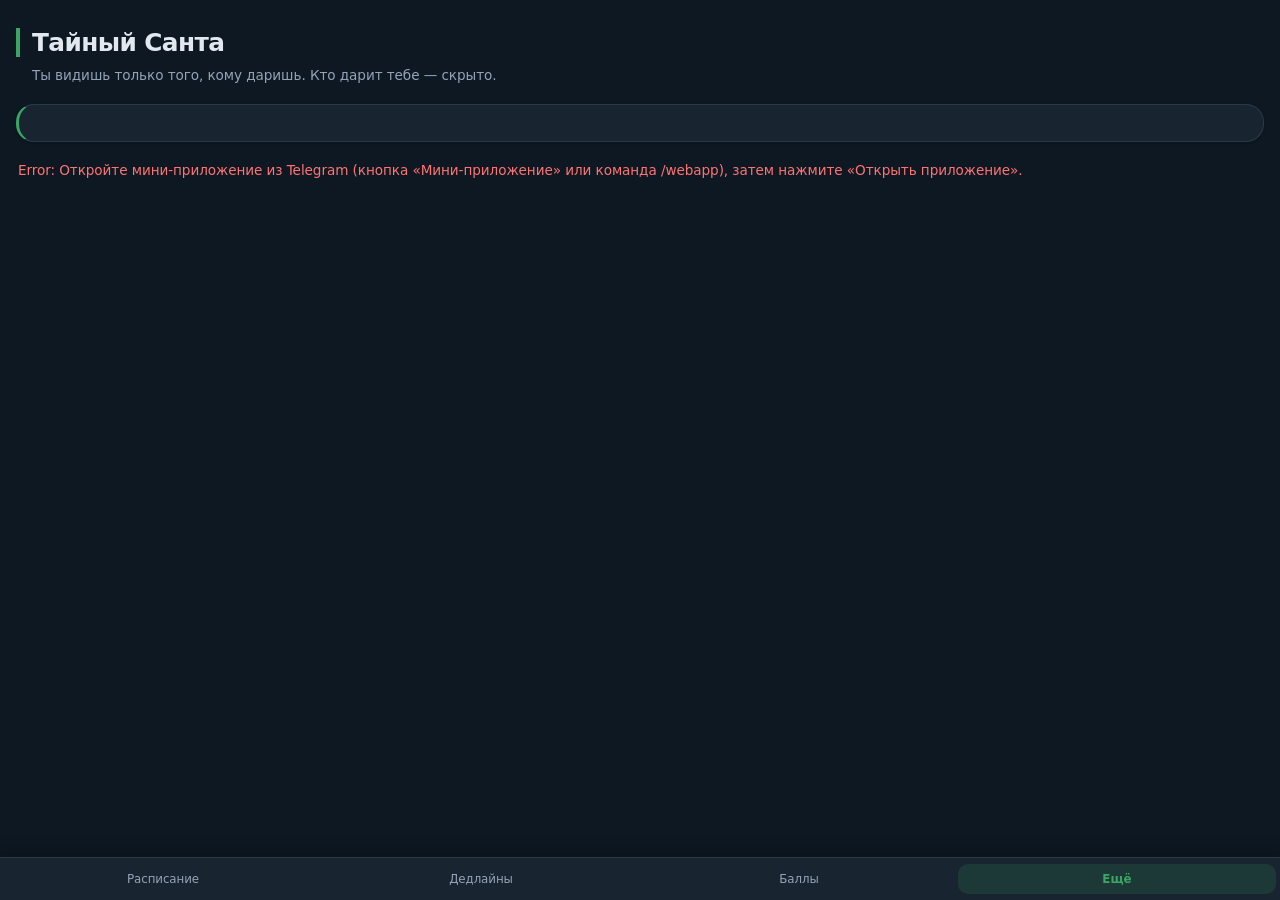
<file: web_app/santa.html>
<!DOCTYPE html>
<html lang="ru">
  <head>
    <meta charset="UTF-8" />
    <meta
      name="viewport"
      content="width=device-width, initial-scale=1, maximum-scale=1"
    />
    <title>Тайный Санта</title>
    <link rel="stylesheet" href="styles.css?v=5" />
    <link rel="preconnect" href="https://telegram.org" crossorigin />
    <link rel="dns-prefetch" href="https://telegram.org" />
    <script src="https://telegram.org/js/telegram-web-app.js"></script>
  </head>
  <body>
    <header>
      <h1>Тайный Санта</h1>
      <p class="app-page-lead muted">Ты видишь только того, кому даришь. Кто дарит тебе — скрыто.</p>
    </header>
    <div id="banner"></div>
    <div id="box" class="card card--data">Загрузка…</div>
    <p id="err" class="err"></p>
    <script src="api.js?v=5"></script>
    <script src="nav.js?v=5"></script>
    <script>
      (async () => {
        const el = document.getElementById("box");
        try {
          const s = await SA.apiGet("/api/santa");
          if (s.need_group) {
            document.getElementById("banner").innerHTML = SA.needGroupBanner;
            el.innerHTML =
              "<p>Сначала выберите учебную группу в боте.</p>";
            return;
          }
          if (!s.active) {
            el.innerHTML =
              "<p>Игра не запущена. Попроси старосту выполнить <code>/start_santa</code> в чате с ботом.</p>";
            return;
          }
          if (!s.receiver_name) {
            el.innerHTML =
              "<p>Ты не в списке участников (нужна роль студента в группе) или игра только что создана — зайди позже.</p>";
            return;
          }
          el.innerHTML =
            "<p class=\"muted\" style=\"margin:0 0 4px;font-size:0.9rem\">Ты даришь подарок</p>" +
            "<div class=\"santa-receiver\">" +
            escapeHtml(s.receiver_name) +
            "</div>";
        } catch (e) {
          document.getElementById("err").textContent = String(e);
          el.textContent = "";
        }
      })();
      function escapeHtml(s) {
        return String(s).replace(/[&<>"']/g, (c) =>
          ({ "&": "&amp;", "<": "&lt;", ">": "&gt;", '"': "&quot;", "'": "&#39;" }[
            c
          ])
        );
      }
    </script>
  </body>
</html>
</file>
<file: web_app/styles.css>
/* =========================================================================
   Помощник старосты — мини-приложение.
   Тёмная тема с зелёно-синими акцентами Финансового университета.
   ========================================================================= */

:root {
  /* Бренд (адаптировано под тёмный фон: чуть осветлено для читаемости) */
  --brand-green: #3aa663;          /* основной зелёный — primary-кнопки, активные табы */
  --brand-green-hover: #45b974;
  --brand-green-dark: #2c8a4e;
  --brand-green-soft: rgba(58, 166, 99, 0.16);   /* фон для выделений / активных чипов */
  --brand-blue: #5fa3ff;           /* вторичный синий — ссылки, акценты пар */
  --brand-blue-hover: #7ab2ff;
  --brand-blue-soft: rgba(95, 163, 255, 0.14);

  /* Поверхности — тёмная палитра */
  --bg: #0e1822;                   /* фон страницы (глубокий navy) */
  --surface: #18242f;              /* карточки */
  --surface-alt: #1f2d3a;          /* вложенные блоки, шапки таблиц */
  --border: #2a3a4d;
  --border-strong: #3a4d65;

  /* Текст — мягкий off-white, не режет глаза */
  --text: #e1e8f0;
  --text-muted: #94a3b8;
  --text-on-primary: #0e1822;      /* контраст для текста поверх ярких кнопок */

  /* Статусы */
  --ok: #4caf65;
  --ok-soft: rgba(76, 175, 101, 0.16);
  --warn-soft: rgba(255, 180, 80, 0.16);
  --warn-fg: #ffc16a;
  --danger: #ff7373;
  --danger-soft: rgba(255, 115, 115, 0.16);

  /* Совместимость со старым кодом */
  --accent: var(--brand-green);
  --card: var(--surface);
  --muted: var(--text-muted);

  /* Тени — глубже на тёмном */
  --shadow-sm: 0 1px 3px rgba(0, 0, 0, 0.25);
  --shadow-md: 0 4px 14px rgba(0, 0, 0, 0.3);
  --shadow-lg: 0 10px 30px rgba(0, 0, 0, 0.4);

  /* Радиусы — мягче и крупнее, как у iOS-форм */
  --radius-sm: 10px;
  --radius-md: 14px;
  --radius-lg: 18px;
}

/* =========================================================================
   Базовая раскладка
   ========================================================================= */

* {
  box-sizing: border-box;
}

html,
body {
  width: 100%;
  max-width: 100%;
  overflow-x: hidden;
}

body {
  margin: 0;
  font-family: -apple-system, BlinkMacSystemFont, "SF Pro Display", "Segoe UI", Roboto, "Helvetica Neue", system-ui, sans-serif;
  background: var(--bg);
  color: var(--text);
  min-height: 100vh;
  font-size: 16px;
  line-height: 1.5;
  letter-spacing: -0.005em;
  /* Большой верхний отступ, чтобы шапка Telegram не наезжала на лид-параграф */
  padding: 12px 16px 84px;
  padding-top: max(28px, calc(env(safe-area-inset-top) + 18px));
  padding-bottom: max(84px, calc(68px + env(safe-area-inset-bottom)));
  -webkit-font-smoothing: antialiased;
  -moz-osx-font-smoothing: grayscale;
  text-rendering: optimizeLegibility;
}

header {
  display: block;
  margin: 0 0 18px;
  padding: 0;
}

h1 {
  font-size: 1.55rem;
  font-weight: 700;
  letter-spacing: -0.025em;
  margin: 0 0 6px;
  color: var(--text);
  line-height: 1.18;
  /* Тонкая зелёная полоска-«флаг» вуза */
  border-left: 4px solid var(--brand-green);
  padding-left: 12px;
}

.app-page-lead {
  margin: 8px 0 0;
  padding-left: 16px;
  font-size: 0.92rem;
  line-height: 1.55;
  color: var(--text-muted);
  max-width: 36rem;
}

.section-heading {
  margin: 24px 0 12px;
  font-size: 1.1rem;
  font-weight: 700;
  letter-spacing: -0.015em;
  color: var(--text);
}

.block-title {
  margin: 0 0 10px;
  padding-bottom: 12px;
  font-size: 1.08rem;
  font-weight: 700;
  letter-spacing: -0.015em;
  color: var(--text);
  border-bottom: 1px solid var(--border);
}

.block-desc {
  margin: 0 0 16px;
  font-size: 0.9rem;
  line-height: 1.55;
  color: var(--text-muted);
}

.block-desc code {
  font-size: 0.82em;
  padding: 1px 6px;
  border-radius: 6px;
  background: var(--surface-alt);
  border: 1px solid var(--border);
  color: var(--brand-blue);
}

/* =========================================================================
   Карточки
   ========================================================================= */

.card {
  background: var(--surface);
  border: 1px solid var(--border);
  border-radius: var(--radius-lg);
  padding: 18px 18px;
  margin-bottom: 14px;
  box-shadow: var(--shadow-sm);
  width: 100%;
  max-width: 100%;
  overflow-x: hidden;
}

/* ───────── Семантические модификаторы карточек ─────────
   Цветная полоска слева сразу подсказывает «функцию» секции:
   • Зелёная — карточка-данные: список, ведомость, прикреплённое;
   • Синяя   — карточка-форма: ввод данных пользователем (староста);
   • Жёлтая  — карточка-предупреждение/инфо.
   Применяется через class="card card--data" и т.п. */
.card--data {
  border-left: 3px solid var(--brand-green);
}

.card--form {
  border-left: 3px solid var(--brand-blue);
}

.card--info {
  border-left: 3px solid var(--warn-fg);
}

/* Сразу прокрашиваем существующие элементы формы (без правок HTML) */
.card.elder-hw-panel,
.card.profile-elder,
.card#elderReportWrap {
  border-left: 3px solid var(--brand-blue);
}

.deadline-card {
  border-left: 3px solid var(--brand-green);
}

.card > *,
.card label,
.card p,
.card h1,
.card h2,
.card h3,
.card h4,
.card h5,
.card h6 {
  max-width: 100%;
  min-width: 0;
}

.muted {
  color: var(--text-muted);
  font-size: 0.85rem;
}

.err {
  color: var(--danger);
  font-size: 0.85rem;
  padding: 4px 2px;
}

/* =========================================================================
   Кнопки
   ========================================================================= */

button {
  width: 100%;
  max-width: 100%;
  min-width: 0;
  margin: 8px 0 10px;
  padding: 13px 16px;
  border: none;
  border-radius: var(--radius-md);
  background: var(--brand-green);
  color: var(--text-on-primary);
  font: inherit;
  font-weight: 600;
  font-size: 0.98rem;
  letter-spacing: 0.005em;
  cursor: pointer;
  transition: background 0.15s ease, transform 0.05s ease, box-shadow 0.15s ease, opacity 0.15s ease;
  box-shadow: var(--shadow-sm);
  -webkit-tap-highlight-color: transparent;
}

button:hover {
  background: var(--brand-green-hover);
}

button:active {
  transform: translateY(1px);
  box-shadow: none;
  opacity: 0.92;
}

button:disabled {
  background: var(--border-strong);
  color: var(--text-muted);
  cursor: not-allowed;
  box-shadow: none;
  opacity: 0.6;
}

button.secondary {
  background: var(--surface-alt);
  color: var(--brand-green);
  border: 1px solid var(--border-strong);
  box-shadow: none;
}

button.secondary:hover {
  background: var(--brand-green-soft);
  border-color: var(--brand-green);
}

/* Поля ввода */
input,
select,
textarea {
  width: 100%;
  max-width: 100%;
  min-width: 0;
  margin: 6px 0 12px;
  padding: 12px 14px;
  border-radius: var(--radius-md);
  border: 1px solid var(--border-strong);
  background: var(--surface-alt);
  color: var(--text);
  font: inherit;
  font-size: 1rem;
  transition: border-color 0.15s ease, box-shadow 0.15s ease, background 0.15s ease;
  -webkit-tap-highlight-color: transparent;
  -webkit-appearance: none;
  appearance: none;
}

select {
  /* Возвращаем дефолтную стрелку выпадающего списка, заодно поднимаем над фоном */
  background-image: linear-gradient(45deg, transparent 50%, var(--text-muted) 50%),
    linear-gradient(135deg, var(--text-muted) 50%, transparent 50%);
  background-position: calc(100% - 18px) center, calc(100% - 12px) center;
  background-size: 6px 6px, 6px 6px;
  background-repeat: no-repeat;
  padding-right: 36px;
}

input::placeholder,
textarea::placeholder {
  color: var(--text-muted);
  opacity: 0.7;
}

input:focus,
select:focus,
textarea:focus {
  outline: none;
  border-color: var(--brand-green);
  box-shadow: 0 0 0 3px rgba(58, 166, 99, 0.18);
}

input[type="file"] {
  padding: 8px 0;
  border: none;
  background: transparent;
  color: var(--text-muted);
}

input[type="date"],
input[type="datetime-local"] {
  color-scheme: dark;
}

/* Ссылки */
body a {
  color: var(--brand-blue);
  text-decoration: none;
}

body a:hover {
  text-decoration: underline;
}

body a:active {
  opacity: 0.8;
}

/* =========================================================================
   Нижний таб-бар
   ========================================================================= */

.app-tabbar {
  position: fixed;
  bottom: 0;
  left: 0;
  right: 0;
  z-index: 100;
  display: flex;
  justify-content: space-around;
  align-items: stretch;
  padding: 6px 4px max(6px, env(safe-area-inset-bottom));
  background: var(--surface);
  border-top: 1px solid var(--border);
  box-shadow: 0 -4px 18px rgba(0, 0, 0, 0.3);
}

.app-tab {
  flex: 1 1 0;
  min-width: 0;
  text-align: center;
  padding: 8px 4px;
  font-size: 0.74rem;
  line-height: 1.2;
  color: var(--text-muted);
  text-decoration: none;
  display: flex;
  align-items: center;
  justify-content: center;
  border-radius: 10px;
  transition: color 0.15s ease, background 0.15s ease;
  white-space: nowrap;
  overflow: hidden;
  text-overflow: ellipsis;
  font-weight: 500;
}

.app-tab:hover {
  text-decoration: none;
  color: var(--brand-green);
}

.app-tab.active {
  color: var(--brand-green);
  font-weight: 700;
  background: var(--brand-green-soft);
}

.app-tab-more {
  background: none;
  border: none;
  margin: 0;
  padding: 8px 4px;
  font-size: 0.74rem;
  cursor: pointer;
  color: var(--text-muted);
  box-shadow: none;
  border-radius: 10px;
  font-weight: 500;
}

.app-tab-more:hover {
  background: var(--brand-green-soft);
  color: var(--brand-green);
}

.app-tab-more.active {
  color: var(--brand-green);
  background: var(--brand-green-soft);
  font-weight: 700;
}

.more-popup {
  position: fixed;
  bottom: 60px;
  right: 8px;
  z-index: 200;
  background: var(--surface);
  border: 1px solid var(--border);
  border-radius: var(--radius-md);
  box-shadow: var(--shadow-lg);
  padding: 6px 0;
  min-width: 200px;
  max-width: calc(100vw - 24px);
}

.more-item {
  display: block;
  padding: 11px 18px;
  color: var(--text);
  text-decoration: none;
  font-size: 0.93rem;
  transition: background 0.15s;
  white-space: nowrap;
  overflow: hidden;
  text-overflow: ellipsis;
}

.more-item:hover {
  background: var(--brand-green-soft);
  text-decoration: none;
}

.more-item.active {
  color: var(--brand-green);
  font-weight: 600;
  background: var(--brand-green-soft);
}

/* =========================================================================
   Бейдж «нужна группа» сверху страницы
   ========================================================================= */

.need-group {
  margin: 0 0 12px;
  padding: 12px 14px;
  border-radius: var(--radius-md);
  background: var(--warn-soft);
  border: 1px solid rgba(255, 180, 80, 0.35);
  color: var(--warn-fg);
  font-size: 0.9rem;
  line-height: 1.4;
}

/* =========================================================================
   Расписание: неделя, чипы дней, список пар
   ========================================================================= */

.schedule-panel {
  margin-top: 4px;
}

.week-nav {
  display: flex;
  align-items: center;
  gap: 10px;
  margin-bottom: 12px;
  padding: 10px 12px;
}

.week-nav-btn {
  width: auto;
  flex: 0 0 auto;
  margin: 0;
  padding: 8px 14px;
  min-width: 44px;
  font-size: 1.1rem;
  font-weight: 700;
  line-height: 1;
}

.week-label {
  flex: 1;
  text-align: center;
  font-size: 0.92rem;
  font-weight: 600;
  margin: 0;
  line-height: 1.35;
  color: var(--text);
}

.day-chips {
  display: flex;
  flex-wrap: nowrap;
  gap: 6px;
  justify-content: space-between;
  overflow-x: auto;
  margin-bottom: 12px;
  padding: 10px 10px;
  -webkit-overflow-scrolling: touch;
  scrollbar-width: none;
  -ms-overflow-style: none;
}

.day-chips::-webkit-scrollbar {
  display: none;
}

.day-chip {
  width: auto;
  min-width: 40px;
  flex: 1 1 0;
  margin: 0;
  padding: 8px 4px;
  background: var(--surface-alt);
  border: 1px solid var(--border-strong);
  border-radius: var(--radius-md);
  display: flex;
  flex-direction: column;
  align-items: center;
  gap: 2px;
  font-size: 0.7rem;
  color: var(--text-muted);
  cursor: pointer;
  box-shadow: none;
  font-weight: 500;
  transition: background 0.15s ease, border-color 0.15s ease, color 0.15s ease;
}

.day-chip:hover {
  background: var(--brand-green-soft);
  border-color: var(--brand-green);
  color: var(--brand-green);
}

.day-chip-dow {
  font-weight: 600;
  text-transform: uppercase;
  letter-spacing: 0.02em;
}

.day-chip-num {
  font-size: 0.95rem;
  color: var(--text);
  font-weight: 600;
}

.day-chip.active {
  background: var(--brand-green);
  border-color: var(--brand-green);
  color: var(--text-on-primary);
}

.day-chip.active .day-chip-num,
.day-chip.active .day-chip-dow {
  color: var(--text-on-primary);
}

.day-chip.has-lessons:not(.active) .day-chip-num {
  color: var(--brand-green);
}

.lessons-card {
  min-height: 80px;
}

.lessons-list {
  display: flex;
  flex-direction: column;
  gap: 10px;
}

.lessons-list[hidden] {
  display: none !important;
}

.lesson-row {
  position: relative;
  width: 100%;
  margin: 0;
  text-align: left;
  background: var(--surface-alt);
  border: 1px solid var(--border);
  border-left: 3px solid var(--brand-blue);
  border-radius: var(--radius-md);
  padding: 12px 22px 12px 14px;
  color: var(--text);
  cursor: pointer;
  font: inherit;
  line-height: 1.4;
  box-shadow: var(--shadow-sm);
  font-weight: 400;
  transition: background 0.15s ease, border-color 0.15s ease, box-shadow 0.15s ease;
}

.lesson-row:hover {
  background: var(--brand-blue-soft);
  border-color: var(--brand-blue);
  border-left-color: var(--brand-blue);
  box-shadow: var(--shadow-md);
}

.lesson-row:active {
  background: var(--brand-blue-soft);
}

.lesson-slot-num {
  display: inline-block;
  min-width: 1.35em;
  margin-right: 4px;
  color: var(--brand-green);
  font-weight: 700;
  font-size: 0.92em;
}

.lesson-row-cont {
  margin-top: -6px;
  border-top-left-radius: 0;
  border-top-right-radius: 0;
  padding-top: 10px;
  padding-bottom: 10px;
  border-left: 3px solid var(--brand-blue);
  background: var(--bg);
}

.hw-dot {
  position: absolute;
  right: 10px;
  top: 50%;
  transform: translateY(-50%);
  width: 9px;
  height: 9px;
  border-radius: 50%;
  background: var(--ok);
  box-shadow: 0 0 0 2px var(--surface);
}

/* =========================================================================
   Модалка пары
   ========================================================================= */

.lesson-modal {
  position: fixed;
  inset: 0;
  z-index: 400;
  display: flex;
  align-items: flex-end;
  justify-content: center;
}

.lesson-modal[hidden] {
  display: none !important;
}

.lesson-modal-backdrop {
  position: absolute;
  inset: 0;
  background: rgba(0, 0, 0, 0.62);
  border: none;
  padding: 0;
  margin: 0;
  border-radius: 0;
  cursor: pointer;
  box-shadow: none;
}

.lesson-modal-sheet {
  position: relative;
  z-index: 1;
  width: 100%;
  max-width: 520px;
  border-radius: 16px 16px 0 0;
  max-height: 88vh;
  overflow-y: auto;
  margin: 0;
  padding-bottom: max(16px, env(safe-area-inset-bottom));
}

.lesson-modal-head {
  display: flex;
  align-items: flex-start;
  justify-content: space-between;
  gap: 10px;
}

.lesson-modal-title {
  font-size: 1.05rem;
  font-weight: 700;
  margin: 0;
  flex: 1;
  min-width: 0;
  line-height: 1.3;
  color: var(--text);
}

.lesson-modal-close {
  width: auto;
  margin: 0;
  flex-shrink: 0;
  padding: 6px 12px;
  font-size: 1rem;
}

.lesson-modal-meta {
  margin: 8px 0 12px;
  font-size: 0.84rem;
  line-height: 1.45;
}

/* Заголовок раздела внутри модалки («Прикреплённое ДЗ») */
.modal-section-title {
  font-size: 0.74rem;
  font-weight: 700;
  letter-spacing: 0.08em;
  text-transform: uppercase;
  color: var(--text-muted);
  margin: 12px 0 10px;
}

/* Каждая запись ДЗ = отдельная мини-карточка с зелёной полоской */
.lesson-modal-body .hw-entry {
  background: var(--surface-alt);
  border: 1px solid var(--border);
  border-left: 3px solid var(--brand-green);
  border-radius: var(--radius-md);
  padding: 14px 16px;
  margin-bottom: 10px;
}

.lesson-modal-body .hw-entry:last-of-type {
  margin-bottom: 0;
}

.lesson-modal-body .hw-desc {
  margin: 0 0 10px;
  font-size: 0.95rem;
  line-height: 1.5;
  white-space: pre-wrap;
  color: var(--text);
}

.lesson-modal-body .hw-file-btn {
  width: 100%;
  margin: 8px 0 0;
  overflow-wrap: anywhere;
  word-break: break-word;
  text-align: left;
}

.lesson-modal-body .hw-entry-num {
  font-size: 0.72rem;
  font-weight: 700;
  text-transform: uppercase;
  letter-spacing: 0.06em;
  margin: 0 0 8px;
  color: var(--brand-green);
}

/* Кнопка удаления ДЗ — красная, чтобы не путать со «Скачать» */
.lesson-modal-body .hw-del-hw {
  color: var(--danger);
  background: var(--surface);
  border: 1px solid rgba(255, 115, 115, 0.32);
  margin: 10px 0 0;
}

.lesson-modal-body .hw-del-hw:hover {
  background: var(--danger-soft);
  border-color: var(--danger);
}

/* Форма «прикрепить к этой паре» — отдельная карточка с синей полоской */
.modal-elder-hw {
  background: var(--surface-alt);
  border: 1px solid var(--border);
  border-left: 3px solid var(--brand-blue);
  border-radius: var(--radius-md);
  padding: 16px 16px 14px;
  margin-top: 14px;
}

.modal-elder-hw-title {
  font-size: 1.02rem;
  margin: 0 0 4px;
  font-weight: 700;
  color: var(--text);
  letter-spacing: -0.01em;
}

.modal-elder-hw label {
  display: block;
  font-size: 0.78rem;
  color: var(--text-muted);
  margin: 10px 0 4px;
  text-transform: uppercase;
  letter-spacing: 0.04em;
  font-weight: 600;
}

.modal-elder-hw textarea {
  width: 100%;
  min-height: 88px;
  resize: vertical;
}

.modal-elder-hw input[type="file"] {
  width: 100%;
  padding: 8px 0;
  border: none;
  background: transparent;
  color: var(--text-muted);
}

.modal-elder-hw #modalElderHwSave {
  margin-top: 12px;
}

/* =========================================================================
   Дедлайны
   ========================================================================= */

.deadline-card {
  margin: 0;
  padding: 14px 16px;
  background: var(--surface);
  border: 1px solid var(--border);
  border-radius: var(--radius-md);
  box-shadow: var(--shadow-sm);
  transition: border-color 0.15s ease, box-shadow 0.15s ease;
}

.deadline-card:hover {
  border-color: var(--brand-blue);
  box-shadow: var(--shadow-md);
}

.deadline-card-head {
  margin-bottom: 4px;
}

.deadline-title {
  display: block;
  font-size: 1.03rem;
  font-weight: 700;
  letter-spacing: -0.01em;
  line-height: 1.3;
  margin: 0 0 4px;
  color: var(--text);
}

.deadline-subject {
  display: block;
  margin-top: 6px;
  font-size: 0.83rem;
  line-height: 1.35;
  color: var(--text-muted);
}

.deadline-desc {
  margin: 10px 0 0;
  font-size: 0.9rem;
  line-height: 1.5;
  white-space: pre-wrap;
  word-break: break-word;
  overflow-wrap: anywhere;
  color: var(--text);
}

.deadline-files {
  margin-top: 12px;
  display: flex;
  flex-direction: column;
  gap: 8px;
}

.deadline-file-btn {
  width: 100%;
  margin: 0 !important;
  text-align: left;
  overflow-wrap: anywhere;
  word-break: break-word;
}

.deadline-del-wrap {
  margin: 12px 0 0;
}

.deadline-del-wrap .secondary {
  width: 100%;
  color: var(--danger);
  border-color: rgba(255, 115, 115, 0.35);
}

.deadline-del-wrap .secondary:hover {
  background: var(--danger-soft);
  border-color: var(--danger);
}

.countdown {
  margin-top: 12px;
  padding: 6px 12px;
  border-radius: 999px;
  background: var(--brand-green-soft);
  color: var(--brand-green);
  font-weight: 600;
  font-size: 0.84rem;
  display: inline-block;
  max-width: 100%;
  line-height: 1.35;
  border: 1px solid rgba(58, 166, 99, 0.35);
}

.countdown.expired {
  background: var(--danger-soft);
  color: var(--danger);
  border-color: rgba(255, 115, 115, 0.35);
}

/* =========================================================================
   Списки внутри карточек: посещаемость, ДР, состав
   ========================================================================= */

.list-in-card {
  display: flex;
  flex-direction: column;
  gap: 8px;
  min-height: 40px;
}

.list-in-card > .att-row,
.list-in-card > .bday-row,
.list-in-card > .member-row {
  margin: 0;
  padding: 12px 14px;
  border: 1px solid var(--border);
  border-radius: var(--radius-md);
  background: var(--surface-alt);
  box-shadow: var(--shadow-sm);
}

.list-in-card > .att-row:hover,
.list-in-card > .bday-row:hover,
.list-in-card > .member-row:hover {
  border-color: var(--brand-green);
  background: var(--brand-green-soft);
}

.member-list-head {
  margin: 0 0 8px;
  font-size: 0.88rem;
  color: var(--text-muted);
}

/* Таблицы */
.table-in-card {
  margin-top: 8px;
  border-radius: var(--radius-md);
  border: 1px solid var(--border);
  overflow-x: auto;
  background: var(--surface-alt);
  -webkit-overflow-scrolling: touch;
}

table {
  width: 100%;
  border-collapse: collapse;
  font-size: 0.9rem;
}

th,
td {
  text-align: left;
  padding: 10px 8px;
  border-bottom: 1px solid var(--border);
  color: var(--text);
}

.table-in-card table {
  margin: 0;
  font-size: 0.88rem;
}

.table-in-card thead th,
table thead th {
  background: var(--bg);
  font-size: 0.7rem;
  text-transform: uppercase;
  letter-spacing: 0.05em;
  color: var(--text-muted);
  font-weight: 700;
  border-bottom: 1px solid var(--border);
  padding: 11px 10px;
  white-space: nowrap;
}

.table-in-card td {
  padding: 10px;
  vertical-align: top;
  color: var(--text);
}

.att-lessons-list {
  margin: 0 0 10px;
  padding-left: 18px;
  font-size: 0.88rem;
  line-height: 1.45;
}

.att-lessons-list li {
  margin: 4px 0;
}

/* =========================================================================
   Посещаемость: строки
   ========================================================================= */

.att-row {
  display: flex;
  align-items: center;
  justify-content: space-between;
  gap: 12px;
  padding: 10px 0;
  border-bottom: 1px solid var(--border);
}

.att-row:last-child {
  border-bottom: none;
}

.att-info {
  flex: 1;
  min-width: 0;
  font-size: 0.92rem;
  line-height: 1.35;
}

.att-btn {
  flex-shrink: 0;
  width: auto;
  padding: 8px 14px;
  font-size: 0.85rem;
  border-radius: 10px;
  white-space: nowrap;
  margin: 0;
}

.att-btn.att-done {
  background: var(--ok);
  color: var(--text-on-primary);
  cursor: default;
}

.att-btn.att-done:hover {
  background: var(--ok);
}

.att-report-sum {
  margin: 10px 0 12px;
  line-height: 1.5;
  font-size: 0.95rem;
}

.att-report-sum-ok strong {
  color: var(--ok);
}

.att-report-sum-warn strong {
  color: var(--warn-fg);
}

/* =========================================================================
   Дни рождения
   ========================================================================= */

.bday-row {
  display: flex;
  align-items: center;
  justify-content: space-between;
  gap: 10px;
  padding: 10px 0;
  border-bottom: 1px solid var(--border);
}

.bday-row:last-child {
  border-bottom: none;
}

.bday-row.bday-today {
  background: var(--ok-soft);
  border: 1px solid rgba(76, 175, 101, 0.35);
  border-radius: var(--radius-md);
  padding: 10px 12px;
  margin: 0;
}

.bday-info {
  flex: 1;
  min-width: 0;
  line-height: 1.35;
}

.bday-badge {
  flex-shrink: 0;
  padding: 4px 10px;
  border-radius: 999px;
  font-size: 0.78rem;
  font-weight: 600;
  background: var(--brand-blue-soft);
  color: var(--brand-blue);
  white-space: nowrap;
  border: 1px solid rgba(95, 163, 255, 0.3);
}

.bday-badge.today {
  background: var(--ok-soft);
  color: var(--ok);
  border-color: rgba(76, 175, 101, 0.35);
}

/* =========================================================================
   Тайный Санта
   ========================================================================= */

.santa-receiver {
  margin: 12px 0 0;
  padding: 18px 16px;
  border-radius: var(--radius-md);
  background: linear-gradient(135deg, var(--brand-green-soft) 0%, var(--brand-blue-soft) 100%);
  border: 1px solid var(--brand-green);
  color: var(--brand-green);
  font-size: 1.18rem;
  font-weight: 700;
  letter-spacing: -0.02em;
  line-height: 1.3;
  text-align: center;
}

/* =========================================================================
   Состав группы
   ========================================================================= */

.member-row {
  display: flex;
  align-items: flex-start;
  justify-content: space-between;
  gap: 12px;
  padding: 10px 0;
  border-bottom: 1px solid var(--border);
}

.member-row:last-child {
  border-bottom: none;
}

.member-info {
  flex: 1;
  min-width: 0;
  word-break: break-word;
  font-size: 0.93rem;
  line-height: 1.4;
}

.member-actions {
  display: flex;
  flex-direction: column;
  align-items: flex-end;
  gap: 6px;
  flex-shrink: 0;
}

.member-row .member-kick-btn,
.member-row .member-deputy-btn {
  flex-shrink: 0;
  align-self: flex-end;
  width: auto;
  margin: 0;
  white-space: nowrap;
  font-size: 0.82rem;
  padding: 6px 12px;
  font-weight: 500;
}

.member-row .member-kick-btn {
  color: var(--danger);
  background: var(--surface);
  border: 1px solid rgba(255, 115, 115, 0.3);
}

.member-row .member-kick-btn:hover {
  background: var(--danger-soft);
  border-color: var(--danger);
}

/* =========================================================================
   Профиль / баллы
   ========================================================================= */

.lesson {
  border-left: 3px solid var(--brand-green);
  padding-left: 10px;
  margin-bottom: 10px;
}

/* =========================================================================
   Узкие экраны
   ========================================================================= */

@media (max-width: 360px) {
  body {
    padding-left: 10px;
    padding-right: 10px;
  }
  .card {
    padding: 12px 12px;
  }
  .app-tab,
  .app-tab-more {
    font-size: 0.68rem;
    padding: 8px 2px;
  }
  h1 {
    font-size: 1.15rem;
  }
}
</file>
